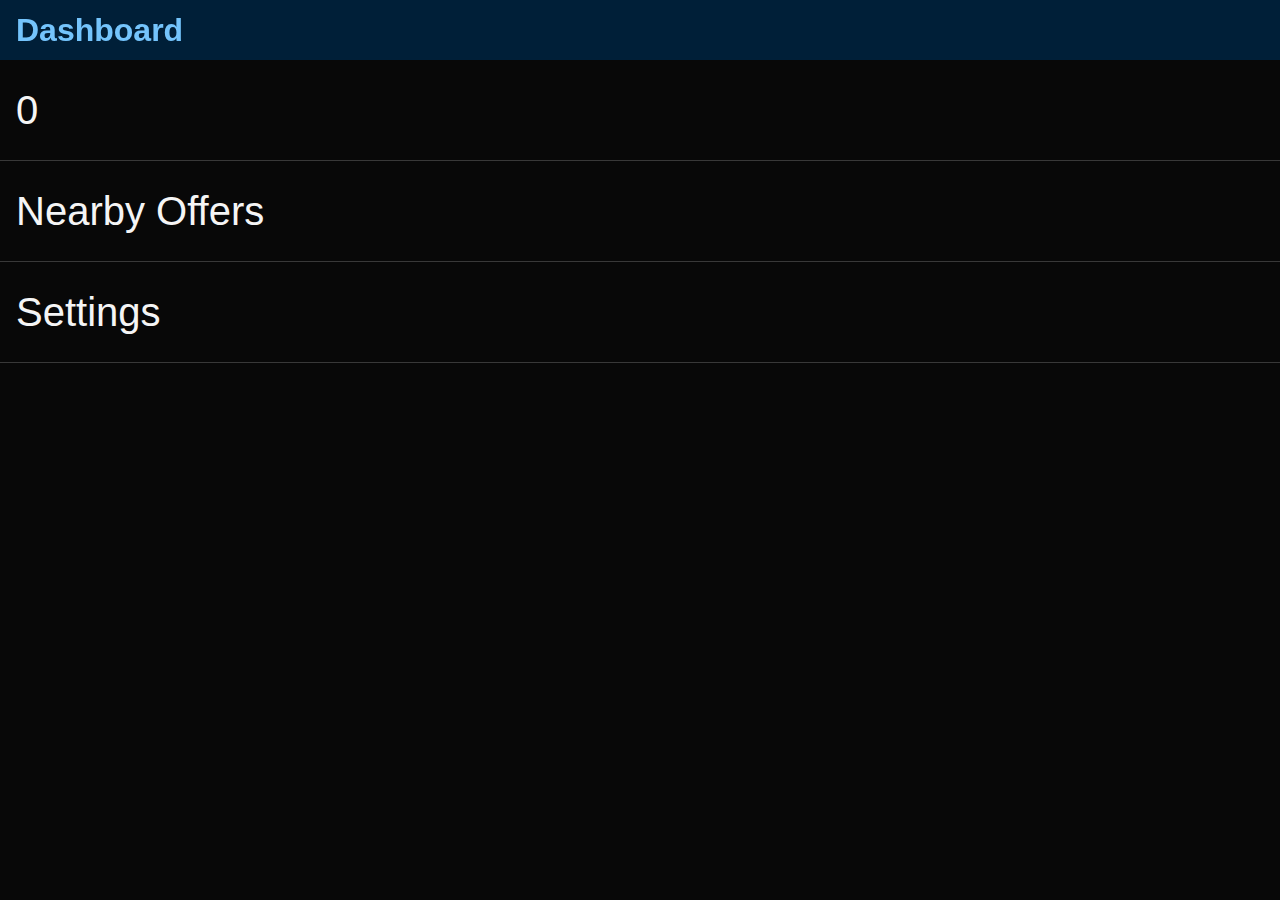
<file: index.html>
<!DOCTYPE html>
<html>
  <head>
    <!--
      File that will contain all of the scripts and links that are needed for the watch
    -->
    <meta name="viewport" content="width=device-width,user-scalable=no" />
    <title>Home</title>

    <!-- we are linking tizen watch related stuff for formatting -->
    <link rel="stylesheet" href="lib/tau/wearable/theme/default/tau.min.css" />
    <link
      rel="stylesheet"
      media="all and (-tizen-geometric-shape: circle)"
      href="lib/tau/wearable/theme/default/tau.circle.min.css"
    />

    <!-- linking the css file  + linking jquery script -->
    <link rel="stylesheet" href="css/style.css" />
    <script type="text/javascript" src="js/mqttws31.js"></script>
    <script
      type="text/javascript"
      src="https://code.jquery.com/jquery-3.3.1.min.js"
    ></script>
  </head>

  <body>
    <div class="ui-page ui-page-active" id="main">
      <header class="ui-header">
        <h2 class="ui-title">Dashboard</h2>
        <!-- Heading at the top of app -->
      </header>

      <div class="ui-content">
        <ul class="ui-listview">
          <li><span id="activityDisplay">ERROR_NoValueLoaded</span></li>
          <!--sensor value:  this will be displayed if no js file connected or some error. will change on js manipulation -->
		  <li id="liOffers">Nearby Offers</li>
		  <!-- text that will redirect to displaying offers when clicked on -->
		  <li id="liSettings">Settings</li>
		  <!-- tect that will redirect to settings when clicked on -->
        </ul>
      </div>
    </div>

    <script
      type="text/javascript"
      src="lib/tau/wearable/js/tau.min.js"
	></script>
	
	<!-- linking the app.js file here. we also have lowbatterycheck.js which notifies user in the event of low battery for watch -->
    <script src="js/app.js"></script>
    <script src="js/lowBatteryCheck.js"></script>
  </body>
</html>
</file>
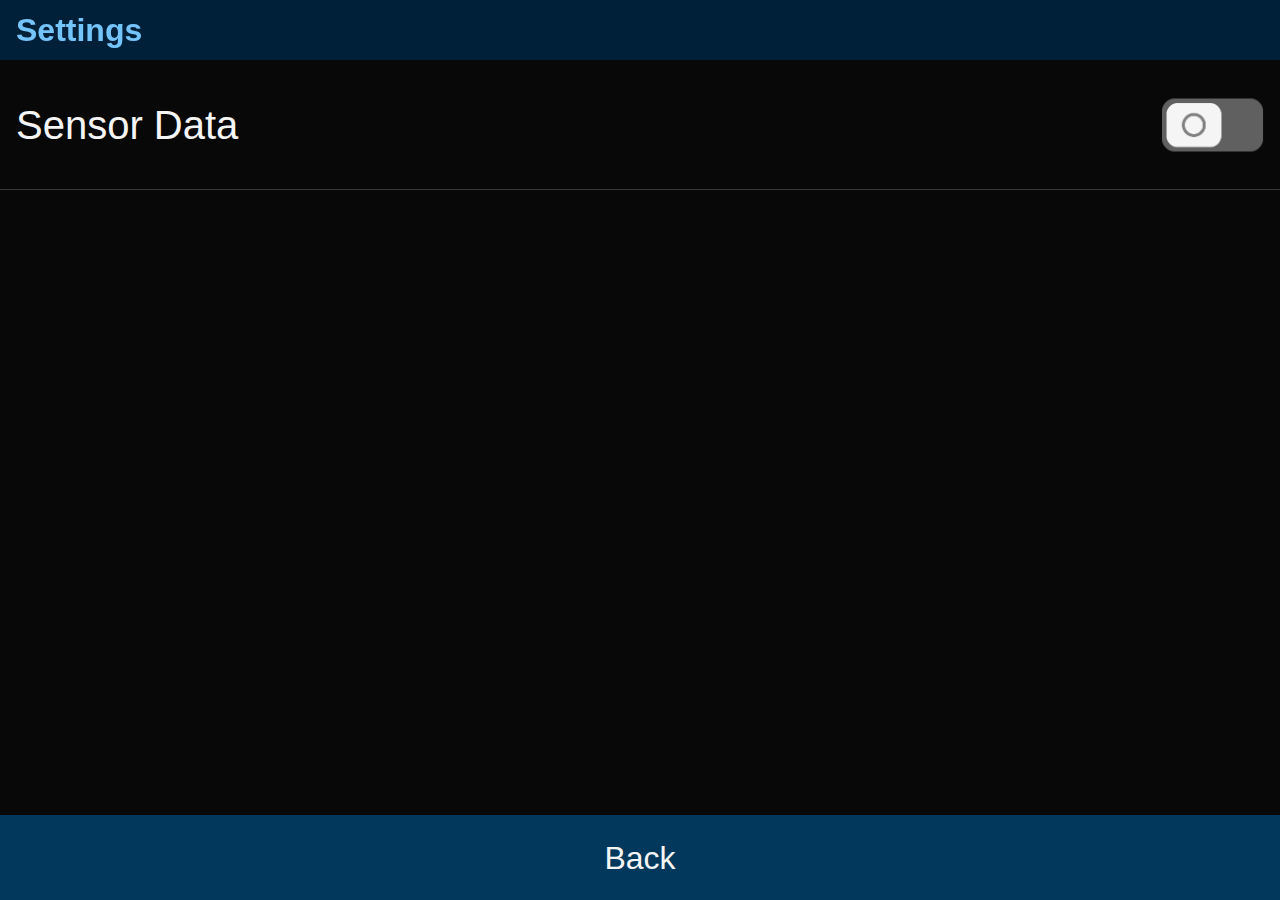
<file: settings.html>
<!DOCTYPE html>
<html>

<head>
<meta name="viewport" content="width=device-width,user-scalable=no">
<title>Settings</title> <!-- Settings html file when user clicks 'settings' from index.html page -->

<!-- tizen stuff just like the last time -->
<link rel="stylesheet" href="lib/tau/wearable/theme/default/tau.min.css">
<link rel="stylesheet"
	media="all and (<-tiz></-tiz>en-geometric-shape: circle)"
	href="lib/tau/wearable/theme/default/tau.circle.min.css">

<!-- link css file for your application -->
<link rel="stylesheet" href="css/style.css">
</head>

<body>
	<div class="ui-page ui-page-active" id="main">
		<header class="ui-header">
			<h2 class="ui-title">Settings</h2> <!-- setting as text heading -->
		</header>

		<div class="ui-content">
			<ul class="ui-listview">
				<li id="btnSensorData" class="li-has-toggle"><label>
						Sensor Data <!-- sensor data which has a switch which is 1 (if user allows to send data, else 0)-->
						<div class="ui-toggleswitch">
							<input type="checkbox" class="ui-switch-input">
							<div class="ui-switch-button"></div>
						</div>
				</label></li>
				</li>
			</ul>
		</div>
		<div class="ui-popup-footer ui-bottom-button">
			<a id="1btnPopup-cancel" href="#" class="ui-btn" data-rel="back">Back</a>
			<!-- A back button that will lead user back to index.html -->
		</div>

	</div>
	<!-- calling the scripts here (just like index.html) -->
	<script type="text/javascript" src="lib/tau/wearable/js/tau.min.js"></script>
	<script src="js/settings.js"></script>
	<script src="js/lowBatteryCheck.js"></script>
</body>

</html>
</file>
<file: css/style.css>
/*importing fonts for use in entire html file*/ 
* {
	font-family: Verdana, Lucida Sans, Arial, Helvetica, sans-serif;
}

/*Making everything centred in the body*/
body { 
	margin: 0px auto;
	background-color: #222;
}

/*selecting and manipulating contatiner for the UI*/
.contents {
	display: flex;
	display: -webkit-flex;
	box-sizing: border-box;
	-webkit-box-sizing: border-box;
	height: 320px;
}

/*Padding and margins for watch content*/
.content-padding {
	margin-top: 16px;
	margin-bottom: 16px;
	padding-left: 16px;
	padding-right: 16px;
}

/*Setting fonts for watch content*/
.content_text {
	font-weight: bold;
	font-size: 5em;
	color: #fff;
}

/*manipulating lists*/
.ui-listview .li-has-toggle .ui-toggleswitch {
	position: absolute;
	right: 30px;
	top: 50%;
	-webkit-transform: translate3d(0, -50%, 0);
}

/*manipulating lists checkboxes*/
.ui-listview li.li-has-checkbox label, .ui-listview li.li-has-radio label,
	.ui-listview li.li-has-toggle>label {
	display: block;
	padding: 31.5px 94px 31.5px 40px;
	margin-top: -30px;
	margin-bottom: -21px;
	margin-left: -38px;
	margin-right: -8px;
}

.ui-listview.ui-snap-listview li.li-has-checkbox label, .ui-listview.ui-snap-listview li.li-has-radio label,
	.ui-listview.ui-snap-listview li.li-has-toggle>label, .ui-listview.ui-snap-listview li.li-has-thumb-right
	{
	padding: 27px 94px 21px 40px;
}

.ui-listview li.li-has-multiline.li-has-checkbox label, .ui-listview li.li-has-multiline.li-has-radio label,
	.ui-listview li.li-has-multiline.li-has-toggle label:not {
	display: block;
	padding-bottom: 12px;
	padding-left: 16px;
	padding-right: 90px;
	padding-top: 11px;
	margin-top: -6px;
	margin-bottom: -6px;
	margin-left: -16px;
	margin-right: -16px;
}

.ui-listview.ui-snap-listview li.li-has-multiline.li-has-checkbox label,
	.ui-listview.ui-snap-listview li.li-has-multiline.li-has-radio label,
	.ui-listview.ui-snap-listview li.li-has-multiline.li-has-toggle label:not
	{
	padding-right: 104px;
}

.ui-listview.ui-snap-listview li.li-has-multiline.li-has-checkbox label,
	.ui-listview.ui-snap-listview li.li-has-multiline.li-has-radio label,
	.ui-listview.ui-snap-listview li.li-has-multiline.li-has-toggle label:not,
	.ui-listview.ui-snap-listview li.li-has-multiline.li-has-thumb-right,
	.ui-listview.ui-snap-listview li.li-has-multiline.li-has-thumb-left {
	padding-top: 27px;
}

.ui-listview li.li-has-multiline.li-has-toggle label:not {
	padding-right: 75px;
}

.ui-listview li.li-has-thumb-right, .ui-listview li.li-has-thumb-left,
	.ui-listview li.li-has-action-icon, .ui-listview li.li-has-toggle,
	.ui-listview li.li-has-checkbox, .ui-listview li.li-has-radio,
	.ui-listview li.ui-li-btn {
	-webkit-mask-image: none;
}

.ui-listview li.li-has-checkbox label, .ui-listview li.li-has-radio label,
	.ui-listview li.li-has-toggle>label {
	margin-top: -17px;
	margin-bottom: -17px;
	margin-left: -40px;
	margin-right: -40px;
}

.ui-listview.ui-snap-listview li.li-has-checkbox label, .ui-listview.ui-snap-listview li.li-has-radio label,
	.ui-listview.ui-snap-listview li.li-has-toggle>label, .ui-listview.ui-snap-listview li.li-has-thumb-right
	{
	padding: 17px 100px 17px 30px;
}

.ui-listview .li-has-toggle .ui-toggleswitch {
	right: 16px;
}

.ui-listview.ui-snap-listview li.li-has-multiline.li-has-checkbox label,
	.ui-listview.ui-snap-listview li.li-has-multiline.li-has-radio label,
	.ui-listview.ui-snap-listview li.li-has-multiline.li-has-toggle label:not
	{
	display: block;
	padding: 17px 100px 17px 30px;
	margin: -17px -40px -17px -40px;
}
</file>
<file: lib/tau/wearable/theme/default/tau.min.css>
/*
 * Copyright (c) 2015 Samsung Electronics Co., Ltd
 *
 * Licensed under the Flora License, Version 1.1 (the "License");
 * you may not use this file except in compliance with the License.
 * You may obtain a copy of the License at
 *
 *     http://floralicense.org/license/
 *
 * Unless required by applicable law or agreed to in writing, software
 * distributed under the License is distributed on an "AS IS" BASIS,
 * WITHOUT WARRANTIES OR CONDITIONS OF ANY KIND, either express or implied.
 * See the License for the specific language governing permissions and
 * limitations under the License.
 */
*{outline:0}article,aside,details,figcaption,figure,footer,header,hgroup,nav,section,summary{display:block}audio,canvas,video{display:inline-block;*display:inline;*zoom:1}audio:not([controls]){display:none;height:0}[hidden]{display:none}html{font-size:100%;-webkit-text-size-adjust:100%;-moz-text-size-adjust:100%;-ms-text-size-adjust:100%;-o-text-size-adjust:100%;text-size-adjust:100%}html,button,input,select,textarea{font-family:Tizen,Samsung Sans,Helvetica}body{margin:0}h1{font-size:2em;margin:.67em 0}h2{font-size:1.5em;margin:.83em 0}h3{font-size:1.17em;margin:1em 0}h4{font-size:1em;margin:1.33em 0}h5{font-size:.83em;margin:1.67em 0}h6{font-size:.75em;margin:2.33em 0}abbr[title]{border-bottom:1px dotted}b,strong{font-weight:700}blockquote{margin:1em 40px}dfn{font-style:italic}mark{background:#ff0;color:#000}p,pre{margin:1em 0}code,kbd,pre,samp{font-family:monospace,serif;_font-family:'courier new',monospace;font-size:1em}pre{white-space:pre;white-space:pre-wrap;word-wrap:break-word}q{quotes:none}q:before,q:after{content:'';content:none}small{font-size:75%}sub,sup{font-size:75%;line-height:0;position:relative;vertical-align:baseline}sup{top:-.5em}sub{bottom:-.25em}dl,menu,ol,ul{margin:1em 0}dd{margin:0 0 0 40px}menu,ol,ul{padding:0 0 0 40px}nav ul,nav ol{list-style:none;list-style-image:none}img{border:0;-ms-interpolation-mode:bicubic}svg:not(:root){overflow:hidden}figure{margin:0}form{margin:0}fieldset{border:1px solid silver;margin:0 2px;padding:.35em .625em .75em}legend{border:0;padding:0;white-space:normal;*margin-left:-7px}button,input,select,textarea{font-size:100%;margin:0;vertical-align:baseline;*vertical-align:middle}button,input{line-height:normal}button[disabled],input[disabled]{cursor:default}input[type=time],input[type=date]{color:#000}input[type=search]{-webkit-appearance:textfield;-moz-appearance:textfield;-ms-appearance:textfield;-o-appearance:textfield;appearance:textfield;-webkit-box-sizing:content-box;-moz-box-sizing:content-box;box-sizing:content-box}input[type=search]::-webkit-search-cancel-button,input[type=search]::-webkit-search-decoration{-webkit-appearance:none;-moz-appearance:none;-ms-appearance:none;-o-appearance:none;appearance:none}button::-moz-focus-inner,input::-moz-focus-inner{border:0;padding:0}textarea{overflow:auto;vertical-align:top}table{border-collapse:collapse;border-spacing:0}.tau-info-theme{position:absolute;top:-999px;left:-999px}.screen-hidden{visibility:hidden;position:absolute;top:-10000em;left:-10000em}button,input{outline:0;cursor:pointer}*{-webkit-box-sizing:border-box;-moz-box-sizing:border-box;box-sizing:border-box}a{text-decoration:none!important;color:rgba(245,245,245,1)}ul,li{margin:0;padding:0;list-style-type:none}img{margin:0;padding:0}html{-webkit-tap-highlight-color:rgba(0,0,0,0)}body{height:100%;font-size:2.125rem;font-family:Tizen,Samsung Sans,Helvetica;background:rgba(8,8,8,1);color:rgba(245,245,245,1)}.ui-page{width:100%;height:100%;overflow:hidden;position:absolute;top:0;left:0;display:none;background:rgba(8,8,8,1);-webkit-tap-highlight-color:rgba(0,0,0,0)}.ui-page.ui-page-active{display:flex;display:-webkit-flex;flex-direction:column;-webkit-flex-direction:column}.ui-page.ui-page-build{display:flex;display:-webkit-flex;flex-direction:column;-webkit-flex-direction:column;visibility:hidden}.ui-content{width:100%;height:auto;overflow:auto;-webkit-overflow-scrolling:touch;-moz-overflow-scrolling:touch;-o-overflow-scrolling:touch;-ms-overflow-scrolling:touch;overflow-scrolling:touch;flex:1;-webkit-flex:1}.ui-header{position:relative;width:100%;height:60px;line-height:60px;background-color:rgba(0,31,56,1)}.ui-header .ui-title{color:rgba(116,196,252,1);font-size:32px;font-weight:700;white-space:nowrap;overflow:hidden;margin:0;padding-left:16px;padding-right:16px;-webkit-mask-image:-webkit-linear-gradient(left,#000 80%,rgba(0,0,0,0) 95%)}.ui-header .ui-title.ui-icon{padding-left:60px;background-position:16px 14px;background-size:34px 34px;background-repeat:no-repeat}.ui-header.ui-has-more .ui-title{padding-right:78px;-webkit-mask-image:-webkit-linear-gradient(left,#000 70%,rgba(0,0,0,0) 75%)}.ui-header button.ui-more,.ui-header input.ui-more{border:0 none;padding:0}.ui-header .ui-more-disable{cursor:default;background-color:transparent}.ui-header .ui-more{display:block;position:absolute;top:0;right:0;width:68px;height:100%;overflow:hidden;text-indent:-1000em;background-position:center center;background-color:transparent;cursor:pointer}.ui-header .ui-more:active{background-color:rgba(23,73,115,1)}.ui-header .ui-more.ui-icon-detail{background-color:rgba(116,196,252,1);-webkit-mask-image:url(./images/Actionbar/tw_ic_menu_detail_normal_holo_dark.png);-moz-mask-image:url(./images/Actionbar/tw_ic_menu_detail_normal_holo_dark.png);-ms-mask-image:url(./images/Actionbar/tw_ic_menu_detail_normal_holo_dark.png);-o-mask-image:url(./images/Actionbar/tw_ic_menu_detail_normal_holo_dark.png);mask-image:url(./images/Actionbar/tw_ic_menu_detail_normal_holo_dark.png);-webkit-mask-size:3.25rem 3.75rem;-moz-mask-size:3.25rem 3.75rem;-ms-mask-size:3.25rem 3.75rem;-o-mask-size:3.25rem 3.75rem;mask-size:3.25rem 3.75rem;-webkit-mask-position:center;-moz-mask-position:center;-ms-mask-position:center;-o-mask-position:center;mask-position:center;-webkit-mask-repeat:no-repeat;-moz-mask-repeat:no-repeat;-ms-mask-repeat:no-repeat;-o-mask-repeat:no-repeat;mask-repeat:no-repeat}.ui-header .ui-more.ui-icon-detail[disabled=disabled]{cursor:default;background-color:transparent;background-color:rgba(116,196,252,.2);-webkit-mask-image:url(./images/Actionbar/tw_ic_menu_detail_disable_holo_dark.png);-moz-mask-image:url(./images/Actionbar/tw_ic_menu_detail_disable_holo_dark.png);-ms-mask-image:url(./images/Actionbar/tw_ic_menu_detail_disable_holo_dark.png);-o-mask-image:url(./images/Actionbar/tw_ic_menu_detail_disable_holo_dark.png);mask-image:url(./images/Actionbar/tw_ic_menu_detail_disable_holo_dark.png);-webkit-mask-size:3.25rem 3.75rem;-moz-mask-size:3.25rem 3.75rem;-ms-mask-size:3.25rem 3.75rem;-o-mask-size:3.25rem 3.75rem;mask-size:3.25rem 3.75rem;-webkit-mask-position:center;-moz-mask-position:center;-ms-mask-position:center;-o-mask-position:center;mask-position:center;-webkit-mask-repeat:no-repeat;-moz-mask-repeat:no-repeat;-ms-mask-repeat:no-repeat;-o-mask-repeat:no-repeat;mask-repeat:no-repeat}.ui-header .ui-more.ui-icon-overflow{background-color:rgba(116,196,252,1);-webkit-mask-image:url(./images/Actionbar/tw_ic_menu_moreoverflow_holo_dark.png);-moz-mask-image:url(./images/Actionbar/tw_ic_menu_moreoverflow_holo_dark.png);-ms-mask-image:url(./images/Actionbar/tw_ic_menu_moreoverflow_holo_dark.png);-o-mask-image:url(./images/Actionbar/tw_ic_menu_moreoverflow_holo_dark.png);mask-image:url(./images/Actionbar/tw_ic_menu_moreoverflow_holo_dark.png);-webkit-mask-size:3.25rem 3.75rem;-moz-mask-size:3.25rem 3.75rem;-ms-mask-size:3.25rem 3.75rem;-o-mask-size:3.25rem 3.75rem;mask-size:3.25rem 3.75rem;-webkit-mask-position:center;-moz-mask-position:center;-ms-mask-position:center;-o-mask-position:center;mask-position:center;-webkit-mask-repeat:no-repeat;-moz-mask-repeat:no-repeat;-ms-mask-repeat:no-repeat;-o-mask-repeat:no-repeat;mask-repeat:no-repeat}.ui-header .ui-more.ui-icon-overflow[disabled=disabled]{cursor:default;background-color:transparent;background-color:rgba(116,196,252,.2);-webkit-mask-image:url(./images/Actionbar/tw_ic_menu_moreoverflow_holo_dark.png);-moz-mask-image:url(./images/Actionbar/tw_ic_menu_moreoverflow_holo_dark.png);-ms-mask-image:url(./images/Actionbar/tw_ic_menu_moreoverflow_holo_dark.png);-o-mask-image:url(./images/Actionbar/tw_ic_menu_moreoverflow_holo_dark.png);mask-image:url(./images/Actionbar/tw_ic_menu_moreoverflow_holo_dark.png);-webkit-mask-size:3.25rem 3.75rem;-moz-mask-size:3.25rem 3.75rem;-ms-mask-size:3.25rem 3.75rem;-o-mask-size:3.25rem 3.75rem;mask-size:3.25rem 3.75rem;-webkit-mask-position:center;-moz-mask-position:center;-ms-mask-position:center;-o-mask-position:center;mask-position:center;-webkit-mask-repeat:no-repeat;-moz-mask-repeat:no-repeat;-ms-mask-repeat:no-repeat;-o-mask-repeat:no-repeat;mask-repeat:no-repeat}.ui-header .ui-more.ui-icon-selectall{background-color:rgba(116,196,252,1);-webkit-mask-image:url(./images/Actionbar/tw_ic_menu_selectall_normal_holo_dark.png);-moz-mask-image:url(./images/Actionbar/tw_ic_menu_selectall_normal_holo_dark.png);-ms-mask-image:url(./images/Actionbar/tw_ic_menu_selectall_normal_holo_dark.png);-o-mask-image:url(./images/Actionbar/tw_ic_menu_selectall_normal_holo_dark.png);mask-image:url(./images/Actionbar/tw_ic_menu_selectall_normal_holo_dark.png);-webkit-mask-size:3.25rem 3.75rem;-moz-mask-size:3.25rem 3.75rem;-ms-mask-size:3.25rem 3.75rem;-o-mask-size:3.25rem 3.75rem;mask-size:3.25rem 3.75rem;-webkit-mask-position:center;-moz-mask-position:center;-ms-mask-position:center;-o-mask-position:center;mask-position:center;-webkit-mask-repeat:no-repeat;-moz-mask-repeat:no-repeat;-ms-mask-repeat:no-repeat;-o-mask-repeat:no-repeat;mask-repeat:no-repeat}.ui-header .ui-more.ui-icon-selectall[disabled=disabled]{cursor:default;background-color:transparent;background-color:rgba(116,196,252,.2);-webkit-mask-image:url(./images/Actionbar/tw_ic_menu_selectall_disable_holo_dark.png);-moz-mask-image:url(./images/Actionbar/tw_ic_menu_selectall_disable_holo_dark.png);-ms-mask-image:url(./images/Actionbar/tw_ic_menu_selectall_disable_holo_dark.png);-o-mask-image:url(./images/Actionbar/tw_ic_menu_selectall_disable_holo_dark.png);mask-image:url(./images/Actionbar/tw_ic_menu_selectall_disable_holo_dark.png);-webkit-mask-size:3.25rem 3.75rem;-moz-mask-size:3.25rem 3.75rem;-ms-mask-size:3.25rem 3.75rem;-o-mask-size:3.25rem 3.75rem;mask-size:3.25rem 3.75rem;-webkit-mask-position:center;-moz-mask-position:center;-ms-mask-position:center;-o-mask-position:center;mask-position:center;-webkit-mask-repeat:no-repeat;-moz-mask-repeat:no-repeat;-ms-mask-repeat:no-repeat;-o-mask-repeat:no-repeat;mask-repeat:no-repeat}.ui-footer{width:100%;height:85px;position:relative;bottom:0;left:0}.ui-footer .ui-btn.ui-btn-icon-only{position:relative;text-indent:-624.9375rem}.ui-footer .ui-btn.ui-btn-icon-only::before{content:"";position:absolute;-webkit-mask-size:3.125rem 3.125rem;-webkit-mask-repeat:no-repeat;width:3.125rem;height:3.125rem;top:50%;left:50%;transform:translate3d(-50%,-50%,0)}.ui-page.ui-scroll-on .ui-scroller{width:100%;height:auto;overflow:hidden;overflow-y:auto;-webkit-overflow-scrolling:touch;-moz-overflow-scrolling:touch;-o-overflow-scrolling:touch;-ms-overflow-scrolling:touch;overflow-scrolling:touch;flex:1;-webkit-flex:1}.ui-page.ui-scroll-on .ui-content{height:auto!important;flex:none;-webkit-flex:none}.ui-page.ui-scroll-on .ui-footer{position:relative}.ui-footer.ui-fixed{position:fixed!important;bottom:0;left:0;width:100%;-webkit-transform:translate3d(0,0,0)}.ui-grid-col>*{float:left}.ui-page .ui-grid-col-1>*{float:left}.ui-page .ui-grid-col-1>*{width:100%}.ui-page .ui-grid-col-2>*{float:left}.ui-page .ui-grid-col-2>*{width:50%}.ui-page .ui-grid-col-3>*{float:left}.ui-page .ui-grid-col-3>*{width:33.333333333333336%}.ui-grid-row>*{display:block}@-webkit-keyframes indeterminate{0%{-webkit-mask-image:url(./images/Progress/tw_progressbar_indeterminate1_holo_dark.png);-moz-mask-image:url(./images/Progress/tw_progressbar_indeterminate1_holo_dark.png);-ms-mask-image:url(./images/Progress/tw_progressbar_indeterminate1_holo_dark.png);-o-mask-image:url(./images/Progress/tw_progressbar_indeterminate1_holo_dark.png);mask-image:url(./images/Progress/tw_progressbar_indeterminate1_holo_dark.png);-webkit-mask-repeat:no-repeat;-moz-mask-repeat:no-repeat;-ms-mask-repeat:no-repeat;-o-mask-repeat:no-repeat;mask-repeat:no-repeat;background-color:rgba(0,77,153,1)}25%{-webkit-mask-image:url(./images/Progress/tw_progressbar_indeterminate2_holo_dark.png);-moz-mask-image:url(./images/Progress/tw_progressbar_indeterminate2_holo_dark.png);-ms-mask-image:url(./images/Progress/tw_progressbar_indeterminate2_holo_dark.png);-o-mask-image:url(./images/Progress/tw_progressbar_indeterminate2_holo_dark.png);mask-image:url(./images/Progress/tw_progressbar_indeterminate2_holo_dark.png);-webkit-mask-repeat:no-repeat;-moz-mask-repeat:no-repeat;-ms-mask-repeat:no-repeat;-o-mask-repeat:no-repeat;mask-repeat:no-repeat;background-color:rgba(0,77,153,1)}50%{-webkit-mask-image:url(./images/Progress/tw_progressbar_indeterminate3_holo_dark.png);-moz-mask-image:url(./images/Progress/tw_progressbar_indeterminate3_holo_dark.png);-ms-mask-image:url(./images/Progress/tw_progressbar_indeterminate3_holo_dark.png);-o-mask-image:url(./images/Progress/tw_progressbar_indeterminate3_holo_dark.png);mask-image:url(./images/Progress/tw_progressbar_indeterminate3_holo_dark.png);-webkit-mask-repeat:no-repeat;-moz-mask-repeat:no-repeat;-ms-mask-repeat:no-repeat;-o-mask-repeat:no-repeat;mask-repeat:no-repeat;background-color:rgba(0,77,153,1)}75%{-webkit-mask-image:url(./images/Progress/tw_progressbar_indeterminate4_holo_dark.png);-moz-mask-image:url(./images/Progress/tw_progressbar_indeterminate4_holo_dark.png);-ms-mask-image:url(./images/Progress/tw_progressbar_indeterminate4_holo_dark.png);-o-mask-image:url(./images/Progress/tw_progressbar_indeterminate4_holo_dark.png);mask-image:url(./images/Progress/tw_progressbar_indeterminate4_holo_dark.png);-webkit-mask-repeat:no-repeat;-moz-mask-repeat:no-repeat;-ms-mask-repeat:no-repeat;-o-mask-repeat:no-repeat;mask-repeat:no-repeat;background-color:rgba(0,77,153,1)}100%{-webkit-mask-image:url(./images/Progress/tw_progressbar_indeterminate5_holo_dark.png);-moz-mask-image:url(./images/Progress/tw_progressbar_indeterminate5_holo_dark.png);-ms-mask-image:url(./images/Progress/tw_progressbar_indeterminate5_holo_dark.png);-o-mask-image:url(./images/Progress/tw_progressbar_indeterminate5_holo_dark.png);mask-image:url(./images/Progress/tw_progressbar_indeterminate5_holo_dark.png);-webkit-mask-repeat:no-repeat;-moz-mask-repeat:no-repeat;-ms-mask-repeat:no-repeat;-o-mask-repeat:no-repeat;mask-repeat:no-repeat;background-color:rgba(0,77,153,1)}}@-moz-keyframes indeterminate{0%{-webkit-mask-image:url(./images/Progress/tw_progressbar_indeterminate1_holo_dark.png);-moz-mask-image:url(./images/Progress/tw_progressbar_indeterminate1_holo_dark.png);-ms-mask-image:url(./images/Progress/tw_progressbar_indeterminate1_holo_dark.png);-o-mask-image:url(./images/Progress/tw_progressbar_indeterminate1_holo_dark.png);mask-image:url(./images/Progress/tw_progressbar_indeterminate1_holo_dark.png);-webkit-mask-repeat:no-repeat;-moz-mask-repeat:no-repeat;-ms-mask-repeat:no-repeat;-o-mask-repeat:no-repeat;mask-repeat:no-repeat;background-color:rgba(0,77,153,1)}25%{-webkit-mask-image:url(./images/Progress/tw_progressbar_indeterminate2_holo_dark.png);-moz-mask-image:url(./images/Progress/tw_progressbar_indeterminate2_holo_dark.png);-ms-mask-image:url(./images/Progress/tw_progressbar_indeterminate2_holo_dark.png);-o-mask-image:url(./images/Progress/tw_progressbar_indeterminate2_holo_dark.png);mask-image:url(./images/Progress/tw_progressbar_indeterminate2_holo_dark.png);-webkit-mask-repeat:no-repeat;-moz-mask-repeat:no-repeat;-ms-mask-repeat:no-repeat;-o-mask-repeat:no-repeat;mask-repeat:no-repeat;background-color:rgba(0,77,153,1)}50%{-webkit-mask-image:url(./images/Progress/tw_progressbar_indeterminate3_holo_dark.png);-moz-mask-image:url(./images/Progress/tw_progressbar_indeterminate3_holo_dark.png);-ms-mask-image:url(./images/Progress/tw_progressbar_indeterminate3_holo_dark.png);-o-mask-image:url(./images/Progress/tw_progressbar_indeterminate3_holo_dark.png);mask-image:url(./images/Progress/tw_progressbar_indeterminate3_holo_dark.png);-webkit-mask-repeat:no-repeat;-moz-mask-repeat:no-repeat;-ms-mask-repeat:no-repeat;-o-mask-repeat:no-repeat;mask-repeat:no-repeat;background-color:rgba(0,77,153,1)}75%{-webkit-mask-image:url(./images/Progress/tw_progressbar_indeterminate4_holo_dark.png);-moz-mask-image:url(./images/Progress/tw_progressbar_indeterminate4_holo_dark.png);-ms-mask-image:url(./images/Progress/tw_progressbar_indeterminate4_holo_dark.png);-o-mask-image:url(./images/Progress/tw_progressbar_indeterminate4_holo_dark.png);mask-image:url(./images/Progress/tw_progressbar_indeterminate4_holo_dark.png);-webkit-mask-repeat:no-repeat;-moz-mask-repeat:no-repeat;-ms-mask-repeat:no-repeat;-o-mask-repeat:no-repeat;mask-repeat:no-repeat;background-color:rgba(0,77,153,1)}100%{-webkit-mask-image:url(./images/Progress/tw_progressbar_indeterminate5_holo_dark.png);-moz-mask-image:url(./images/Progress/tw_progressbar_indeterminate5_holo_dark.png);-ms-mask-image:url(./images/Progress/tw_progressbar_indeterminate5_holo_dark.png);-o-mask-image:url(./images/Progress/tw_progressbar_indeterminate5_holo_dark.png);mask-image:url(./images/Progress/tw_progressbar_indeterminate5_holo_dark.png);-webkit-mask-repeat:no-repeat;-moz-mask-repeat:no-repeat;-ms-mask-repeat:no-repeat;-o-mask-repeat:no-repeat;mask-repeat:no-repeat;background-color:rgba(0,77,153,1)}}@-ms-keyframes indeterminate{0%{-webkit-mask-image:url(./images/Progress/tw_progressbar_indeterminate1_holo_dark.png);-moz-mask-image:url(./images/Progress/tw_progressbar_indeterminate1_holo_dark.png);-ms-mask-image:url(./images/Progress/tw_progressbar_indeterminate1_holo_dark.png);-o-mask-image:url(./images/Progress/tw_progressbar_indeterminate1_holo_dark.png);mask-image:url(./images/Progress/tw_progressbar_indeterminate1_holo_dark.png);-webkit-mask-repeat:no-repeat;-moz-mask-repeat:no-repeat;-ms-mask-repeat:no-repeat;-o-mask-repeat:no-repeat;mask-repeat:no-repeat;background-color:rgba(0,77,153,1)}25%{-webkit-mask-image:url(./images/Progress/tw_progressbar_indeterminate2_holo_dark.png);-moz-mask-image:url(./images/Progress/tw_progressbar_indeterminate2_holo_dark.png);-ms-mask-image:url(./images/Progress/tw_progressbar_indeterminate2_holo_dark.png);-o-mask-image:url(./images/Progress/tw_progressbar_indeterminate2_holo_dark.png);mask-image:url(./images/Progress/tw_progressbar_indeterminate2_holo_dark.png);-webkit-mask-repeat:no-repeat;-moz-mask-repeat:no-repeat;-ms-mask-repeat:no-repeat;-o-mask-repeat:no-repeat;mask-repeat:no-repeat;background-color:rgba(0,77,153,1)}50%{-webkit-mask-image:url(./images/Progress/tw_progressbar_indeterminate3_holo_dark.png);-moz-mask-image:url(./images/Progress/tw_progressbar_indeterminate3_holo_dark.png);-ms-mask-image:url(./images/Progress/tw_progressbar_indeterminate3_holo_dark.png);-o-mask-image:url(./images/Progress/tw_progressbar_indeterminate3_holo_dark.png);mask-image:url(./images/Progress/tw_progressbar_indeterminate3_holo_dark.png);-webkit-mask-repeat:no-repeat;-moz-mask-repeat:no-repeat;-ms-mask-repeat:no-repeat;-o-mask-repeat:no-repeat;mask-repeat:no-repeat;background-color:rgba(0,77,153,1)}75%{-webkit-mask-image:url(./images/Progress/tw_progressbar_indeterminate4_holo_dark.png);-moz-mask-image:url(./images/Progress/tw_progressbar_indeterminate4_holo_dark.png);-ms-mask-image:url(./images/Progress/tw_progressbar_indeterminate4_holo_dark.png);-o-mask-image:url(./images/Progress/tw_progressbar_indeterminate4_holo_dark.png);mask-image:url(./images/Progress/tw_progressbar_indeterminate4_holo_dark.png);-webkit-mask-repeat:no-repeat;-moz-mask-repeat:no-repeat;-ms-mask-repeat:no-repeat;-o-mask-repeat:no-repeat;mask-repeat:no-repeat;background-color:rgba(0,77,153,1)}100%{-webkit-mask-image:url(./images/Progress/tw_progressbar_indeterminate5_holo_dark.png);-moz-mask-image:url(./images/Progress/tw_progressbar_indeterminate5_holo_dark.png);-ms-mask-image:url(./images/Progress/tw_progressbar_indeterminate5_holo_dark.png);-o-mask-image:url(./images/Progress/tw_progressbar_indeterminate5_holo_dark.png);mask-image:url(./images/Progress/tw_progressbar_indeterminate5_holo_dark.png);-webkit-mask-repeat:no-repeat;-moz-mask-repeat:no-repeat;-ms-mask-repeat:no-repeat;-o-mask-repeat:no-repeat;mask-repeat:no-repeat;background-color:rgba(0,77,153,1)}}@-o-keyframes indeterminate{0%{-webkit-mask-image:url(./images/Progress/tw_progressbar_indeterminate1_holo_dark.png);-moz-mask-image:url(./images/Progress/tw_progressbar_indeterminate1_holo_dark.png);-ms-mask-image:url(./images/Progress/tw_progressbar_indeterminate1_holo_dark.png);-o-mask-image:url(./images/Progress/tw_progressbar_indeterminate1_holo_dark.png);mask-image:url(./images/Progress/tw_progressbar_indeterminate1_holo_dark.png);-webkit-mask-repeat:no-repeat;-moz-mask-repeat:no-repeat;-ms-mask-repeat:no-repeat;-o-mask-repeat:no-repeat;mask-repeat:no-repeat;background-color:rgba(0,77,153,1)}25%{-webkit-mask-image:url(./images/Progress/tw_progressbar_indeterminate2_holo_dark.png);-moz-mask-image:url(./images/Progress/tw_progressbar_indeterminate2_holo_dark.png);-ms-mask-image:url(./images/Progress/tw_progressbar_indeterminate2_holo_dark.png);-o-mask-image:url(./images/Progress/tw_progressbar_indeterminate2_holo_dark.png);mask-image:url(./images/Progress/tw_progressbar_indeterminate2_holo_dark.png);-webkit-mask-repeat:no-repeat;-moz-mask-repeat:no-repeat;-ms-mask-repeat:no-repeat;-o-mask-repeat:no-repeat;mask-repeat:no-repeat;background-color:rgba(0,77,153,1)}50%{-webkit-mask-image:url(./images/Progress/tw_progressbar_indeterminate3_holo_dark.png);-moz-mask-image:url(./images/Progress/tw_progressbar_indeterminate3_holo_dark.png);-ms-mask-image:url(./images/Progress/tw_progressbar_indeterminate3_holo_dark.png);-o-mask-image:url(./images/Progress/tw_progressbar_indeterminate3_holo_dark.png);mask-image:url(./images/Progress/tw_progressbar_indeterminate3_holo_dark.png);-webkit-mask-repeat:no-repeat;-moz-mask-repeat:no-repeat;-ms-mask-repeat:no-repeat;-o-mask-repeat:no-repeat;mask-repeat:no-repeat;background-color:rgba(0,77,153,1)}75%{-webkit-mask-image:url(./images/Progress/tw_progressbar_indeterminate4_holo_dark.png);-moz-mask-image:url(./images/Progress/tw_progressbar_indeterminate4_holo_dark.png);-ms-mask-image:url(./images/Progress/tw_progressbar_indeterminate4_holo_dark.png);-o-mask-image:url(./images/Progress/tw_progressbar_indeterminate4_holo_dark.png);mask-image:url(./images/Progress/tw_progressbar_indeterminate4_holo_dark.png);-webkit-mask-repeat:no-repeat;-moz-mask-repeat:no-repeat;-ms-mask-repeat:no-repeat;-o-mask-repeat:no-repeat;mask-repeat:no-repeat;background-color:rgba(0,77,153,1)}100%{-webkit-mask-image:url(./images/Progress/tw_progressbar_indeterminate5_holo_dark.png);-moz-mask-image:url(./images/Progress/tw_progressbar_indeterminate5_holo_dark.png);-ms-mask-image:url(./images/Progress/tw_progressbar_indeterminate5_holo_dark.png);-o-mask-image:url(./images/Progress/tw_progressbar_indeterminate5_holo_dark.png);mask-image:url(./images/Progress/tw_progressbar_indeterminate5_holo_dark.png);-webkit-mask-repeat:no-repeat;-moz-mask-repeat:no-repeat;-ms-mask-repeat:no-repeat;-o-mask-repeat:no-repeat;mask-repeat:no-repeat;background-color:rgba(0,77,153,1)}}@keyframes indeterminate{0%{-webkit-mask-image:url(./images/Progress/tw_progressbar_indeterminate1_holo_dark.png);-moz-mask-image:url(./images/Progress/tw_progressbar_indeterminate1_holo_dark.png);-ms-mask-image:url(./images/Progress/tw_progressbar_indeterminate1_holo_dark.png);-o-mask-image:url(./images/Progress/tw_progressbar_indeterminate1_holo_dark.png);mask-image:url(./images/Progress/tw_progressbar_indeterminate1_holo_dark.png);-webkit-mask-repeat:no-repeat;-moz-mask-repeat:no-repeat;-ms-mask-repeat:no-repeat;-o-mask-repeat:no-repeat;mask-repeat:no-repeat;background-color:rgba(0,77,153,1)}25%{-webkit-mask-image:url(./images/Progress/tw_progressbar_indeterminate2_holo_dark.png);-moz-mask-image:url(./images/Progress/tw_progressbar_indeterminate2_holo_dark.png);-ms-mask-image:url(./images/Progress/tw_progressbar_indeterminate2_holo_dark.png);-o-mask-image:url(./images/Progress/tw_progressbar_indeterminate2_holo_dark.png);mask-image:url(./images/Progress/tw_progressbar_indeterminate2_holo_dark.png);-webkit-mask-repeat:no-repeat;-moz-mask-repeat:no-repeat;-ms-mask-repeat:no-repeat;-o-mask-repeat:no-repeat;mask-repeat:no-repeat;background-color:rgba(0,77,153,1)}50%{-webkit-mask-image:url(./images/Progress/tw_progressbar_indeterminate3_holo_dark.png);-moz-mask-image:url(./images/Progress/tw_progressbar_indeterminate3_holo_dark.png);-ms-mask-image:url(./images/Progress/tw_progressbar_indeterminate3_holo_dark.png);-o-mask-image:url(./images/Progress/tw_progressbar_indeterminate3_holo_dark.png);mask-image:url(./images/Progress/tw_progressbar_indeterminate3_holo_dark.png);-webkit-mask-repeat:no-repeat;-moz-mask-repeat:no-repeat;-ms-mask-repeat:no-repeat;-o-mask-repeat:no-repeat;mask-repeat:no-repeat;background-color:rgba(0,77,153,1)}75%{-webkit-mask-image:url(./images/Progress/tw_progressbar_indeterminate4_holo_dark.png);-moz-mask-image:url(./images/Progress/tw_progressbar_indeterminate4_holo_dark.png);-ms-mask-image:url(./images/Progress/tw_progressbar_indeterminate4_holo_dark.png);-o-mask-image:url(./images/Progress/tw_progressbar_indeterminate4_holo_dark.png);mask-image:url(./images/Progress/tw_progressbar_indeterminate4_holo_dark.png);-webkit-mask-repeat:no-repeat;-moz-mask-repeat:no-repeat;-ms-mask-repeat:no-repeat;-o-mask-repeat:no-repeat;mask-repeat:no-repeat;background-color:rgba(0,77,153,1)}100%{-webkit-mask-image:url(./images/Progress/tw_progressbar_indeterminate5_holo_dark.png);-moz-mask-image:url(./images/Progress/tw_progressbar_indeterminate5_holo_dark.png);-ms-mask-image:url(./images/Progress/tw_progressbar_indeterminate5_holo_dark.png);-o-mask-image:url(./images/Progress/tw_progressbar_indeterminate5_holo_dark.png);mask-image:url(./images/Progress/tw_progressbar_indeterminate5_holo_dark.png);-webkit-mask-repeat:no-repeat;-moz-mask-repeat:no-repeat;-ms-mask-repeat:no-repeat;-o-mask-repeat:no-repeat;mask-repeat:no-repeat;background-color:rgba(0,77,153,1)}}progress{position:relative;padding-left:1rem;padding-right:1rem;margin-top:.875rem;margin-bottom:.875rem;width:100%;height:.375rem;-webkit-appearance:none;-moz-appearance:none;-ms-appearance:none;-o-appearance:none;appearance:none;border:0}progress::-webkit-progress-bar{position:relative;background-color:rgba(71,71,71,1);border-radius:.125rem;overflow:hidden}progress::-webkit-progress-value{background-color:rgba(55,161,237,1);height:.375rem;border-radius:.125rem;overflow:hidden}progress.ui-progress-indeterminate::-webkit-progress-bar{background-color:rgba(55,161,237,1)}progress.ui-progress-indeterminate::-webkit-progress-value{background-size:100% 100%;-webkit-animation:indeterminate 150ms infinite;-moz-animation:indeterminate 150ms infinite;-ms-animation:indeterminate 150ms infinite;-o-animation:indeterminate 150ms infinite;animation:indeterminate 150ms infinite}.ui-progress-proportion{display:inline-block;float:left;font-size:20px;padding-left:1rem;padding-right:1rem;margin-top:-.625rem;color:rgba(245,245,245,1)}.ui-progress-ratio{display:inline-block;float:right;font-size:20px;padding-left:1rem;padding-right:1rem;margin-top:-.625rem;color:rgba(245,245,245,1)}.ui-circle-progress{display:none}.ui-progressbar.ui-progressbar-full{position:fixed;top:0;left:0;width:100%;height:100%}.ui-progressbar.ui-progressbar-large{width:6.25rem;height:6.25rem}.ui-progressbar.ui-progressbar-medium{width:5.25rem;height:5.25rem}.ui-progressbar.ui-progressbar-small{width:3.5rem;height:3.5rem}.ui-progressbar{position:relative;display:inline-block;pointer-events:none}.ui-progressbar .ui-progressbar-value.ui-progressbar-half{clip:rect(auto,auto,auto,auto)}.ui-progressbar .ui-progressbar-value.ui-progressbar-half .ui-progressbar-value-right{-webkit-transform:rotate(180deg)}.ui-progressbar .ui-progressbar-value{clip:rect(0,1em,1em,.5em);width:100%;height:100%;position:absolute}.ui-progressbar .ui-progressbar-value .ui-progressbar-value-left{border:.5rem solid rgba(55,161,237,1);border-radius:50%;clip:rect(0,.5em,1em,0);height:100%;width:100%;position:absolute}.ui-progressbar .ui-progressbar-value .ui-progressbar-value-right{border:.5rem solid rgba(55,161,237,1);border-radius:50%;clip:rect(0,.5em,1em,0);width:100%;height:100%;position:absolute}.ui-progressbar .ui-progressbar-bg{border:.5rem solid rgba(71,71,71,1);border-radius:50%;width:100%;height:100%}.ui-switch{width:100%;color:rgba(245,245,245,1)}.ui-switch-inneroffset,.ui-switch-handler{display:none}.ui-switch-text{margin-top:30px;margin-bottom:40px;padding:0 30px;font-size:34px;text-align:center}.ui-switch-sub-text{margin-top:48px;font-size:26px;text-align:center;color:T161}.ui-toggleswitch{position:relative;display:inline-block;width:103.5px;height:55px;overflow:hidden}.ui-toggleswitch.ui-toggleswitch-large{width:207px;height:110px}.ui-toggleswitch .ui-switch-input{position:absolute;width:100%;height:100%;-webkit-appearance:none;display:block}.ui-toggleswitch .ui-switch-input::before{content:"";position:absolute;width:100%;height:100%;-webkit-mask-image:url(images/Controller_icon/toggle_changeable.png);-moz-mask-image:url(images/Controller_icon/toggle_changeable.png);-ms-mask-image:url(images/Controller_icon/toggle_changeable.png);-o-mask-image:url(images/Controller_icon/toggle_changeable.png);mask-image:url(images/Controller_icon/toggle_changeable.png);-webkit-mask-size:100% 400%;-moz-mask-size:100% 400%;-ms-mask-size:100% 400%;-o-mask-size:100% 400%;mask-size:100% 400%;-webkit-mask-repeat:no-repeat;-moz-mask-repeat:no-repeat;-ms-mask-repeat:no-repeat;-o-mask-repeat:no-repeat;mask-repeat:no-repeat;-webkit-mask-position:0 0;-moz-mask-position:0 0;-ms-mask-position:0 0;-o-mask-position:0 0;mask-position:0 0;background-color:rgba(97,96,96,1);z-index:0}.ui-toggleswitch .ui-switch-input:active::before{background-color:rgba(97,96,96,1)}.ui-toggleswitch .ui-switch-input:active~.ui-switch-activation,.ui-toggleswitch .ui-switch-input:active~.ui-switch-button{background-color:rgba(173,173,173,1)}.ui-toggleswitch .ui-switch-input:active~.ui-switch-activation::before,.ui-toggleswitch .ui-switch-input:active~.ui-switch-button::before{background-color:rgba(97,96,96,1)}.ui-toggleswitch .ui-switch-activation,.ui-toggleswitch .ui-switch-button{width:100%;height:100%;-webkit-mask-image:url(images/Controller_icon/toggle_changeable.png);-moz-mask-image:url(images/Controller_icon/toggle_changeable.png);-ms-mask-image:url(images/Controller_icon/toggle_changeable.png);-o-mask-image:url(images/Controller_icon/toggle_changeable.png);mask-image:url(images/Controller_icon/toggle_changeable.png);-webkit-mask-size:100% 400%;-moz-mask-size:100% 400%;-ms-mask-size:100% 400%;-o-mask-size:100% 400%;mask-size:100% 400%;-webkit-mask-repeat:no-repeat;-moz-mask-repeat:no-repeat;-ms-mask-repeat:no-repeat;-o-mask-repeat:no-repeat;mask-repeat:no-repeat;-webkit-mask-position:0 33.3%;-moz-mask-position:0 33.3%;-ms-mask-position:0 33.3%;-o-mask-position:0 33.3%;mask-position:0 33.3%;background-color:rgba(245,245,245,1);position:absolute;top:0;left:0;pointer-events:none;z-index:1}.ui-toggleswitch .ui-switch-activation::before,.ui-toggleswitch .ui-switch-button::before{content:"";position:absolute;width:100%;height:100%;-webkit-mask-image:url(images/Controller_icon/toggle_changeable.png);-moz-mask-image:url(images/Controller_icon/toggle_changeable.png);-ms-mask-image:url(images/Controller_icon/toggle_changeable.png);-o-mask-image:url(images/Controller_icon/toggle_changeable.png);mask-image:url(images/Controller_icon/toggle_changeable.png);-webkit-mask-size:100% 400%;-moz-mask-size:100% 400%;-ms-mask-size:100% 400%;-o-mask-size:100% 400%;mask-size:100% 400%;-webkit-mask-repeat:no-repeat;-moz-mask-repeat:no-repeat;-ms-mask-repeat:no-repeat;-o-mask-repeat:no-repeat;mask-repeat:no-repeat;-webkit-mask-position:0 66.7%;-moz-mask-position:0 66.7%;-ms-mask-position:0 66.7%;-o-mask-position:0 66.7%;mask-position:0 66.7%;background-color:rgba(128,128,128,1);top:0;left:0}.ui-toggleswitch .ui-switch-input:checked~.ui-switch-activation,.ui-toggleswitch .ui-switch-input:checked~.ui-switch-button{width:100%;height:100%;background-color:rgba(245,245,245,1);-webkit-mask-position:0 33%;-moz-mask-position:0 33%;-ms-mask-position:0 33%;-o-mask-position:0 33%;mask-position:0 33%;-webkit-transform:translate3d(36.23%,0,0);-moz-transform:translate3d(36.23%,0,0);-ms-transform:translate3d(36.23%,0,0);-o-transform:translate3d(36.23%,0,0);transform:translate3d(36.23%,0,0)}.ui-toggleswitch .ui-switch-input:checked~.ui-switch-activation::before,.ui-toggleswitch .ui-switch-input:checked~.ui-switch-button::before{-webkit-mask-position:0 100%;-moz-mask-position:0 100%;-ms-mask-position:0 100%;-o-mask-position:0 100%;mask-position:0 100%;background-color:rgba(112,186,15,1)}.ui-toggleswitch .ui-switch-input:checked::before{background-color:rgba(112,186,15,1)}.ui-toggleswitch .ui-switch-input:checked:active::before{background-color:rgba(71,97,37,1)}.ui-toggleswitch .ui-switch-input:checked:active~.ui-switch-activation,.ui-toggleswitch .ui-switch-input:checked:active~.ui-switch-button{background-color:rgba(173,173,173,1)}.ui-toggleswitch .ui-switch-input:checked:active~.ui-switch-activation::before,.ui-toggleswitch .ui-switch-input:checked:active~.ui-switch-button::before{background-color:rgba(71,97,37,1)}@-webkit-keyframes fullprocess{0%{-webkit-mask-position:0vw 0vw}2%{-webkit-mask-position:-100vw 0vw}3%{-webkit-mask-position:-200vw 0vw}5%{-webkit-mask-position:-300vw 0vw}7%{-webkit-mask-position:-400vw 0vw}8%{-webkit-mask-position:-500vw 0vw}10%{-webkit-mask-position:-600vw 0vw}12%{-webkit-mask-position:0vw -100vw}14%{-webkit-mask-position:-100vw -100vw}15%{-webkit-mask-position:-200vw -100vw}17%{-webkit-mask-position:-300vw -100vw}19%{-webkit-mask-position:-400vw -100vw}20%{-webkit-mask-position:-500vw -100vw}22%{-webkit-mask-position:-600vw -100vw}24%{-webkit-mask-position:0vw -200vw}25%{-webkit-mask-position:-100vw -200vw}27%{-webkit-mask-position:-200vw -200vw}29%{-webkit-mask-position:-300vw -200vw}31%{-webkit-mask-position:-400vw -200vw}32%{-webkit-mask-position:-500vw -200vw}34%{-webkit-mask-position:-600vw -200vw}36%{-webkit-mask-position:0vw -300vw}37%{-webkit-mask-position:-100vw -300vw}39%{-webkit-mask-position:-200vw -300vw}41%{-webkit-mask-position:-300vw -300vw}42%{-webkit-mask-position:-400vw -300vw}44%{-webkit-mask-position:-500vw -300vw}46%{-webkit-mask-position:-600vw -300vw}47%{-webkit-mask-position:0vw -400vw}49%{-webkit-mask-position:-100vw -400vw}51%{-webkit-mask-position:-200vw -400vw}53%{-webkit-mask-position:-300vw -400vw}54%{-webkit-mask-position:-400vw -400vw}56%{-webkit-mask-position:-500vw -400vw}58%{-webkit-mask-position:-600vw -400vw}59%{-webkit-mask-position:0vw -500vw}61%{-webkit-mask-position:-100vw -500vw}63%{-webkit-mask-position:-200vw -500vw}64%{-webkit-mask-position:-300vw -500vw}66%{-webkit-mask-position:-400vw -500vw}68%{-webkit-mask-position:-500vw -500vw}69%{-webkit-mask-position:-600vw -500vw}71%{-webkit-mask-position:0vw -600vw}73%{-webkit-mask-position:-100vw -600vw}75%{-webkit-mask-position:-200vw -600vw}76%{-webkit-mask-position:-300vw -600vw}78%{-webkit-mask-position:-400vw -600vw}80%{-webkit-mask-position:-500vw -600vw}81%{-webkit-mask-position:-600vw -600vw}83%{-webkit-mask-position:0vw -700vw}85%{-webkit-mask-position:-100vw -700vw}86%{-webkit-mask-position:-200vw -700vw}88%{-webkit-mask-position:-300vw -700vw}90%{-webkit-mask-position:-400vw -700vw}92%{-webkit-mask-position:-500vw -700vw}93%{-webkit-mask-position:-600vw -700vw}95%{-webkit-mask-position:0vw -800vw}97%{-webkit-mask-position:-100vw -800vw}98%{-webkit-mask-position:-200vw -800vw}100%{-webkit-mask-position:-300vw -800vw}}@-webkit-keyframes smallprocess{0%{-webkit-mask-position:0 0}2%{-webkit-mask-position:-76px 0}3%{-webkit-mask-position:-152px 0}5%{-webkit-mask-position:-228px 0}7%{-webkit-mask-position:-304px 0}8%{-webkit-mask-position:-380px 0}10%{-webkit-mask-position:-456px 0}12%{-webkit-mask-position:0 -76px}14%{-webkit-mask-position:-76px -76px}15%{-webkit-mask-position:-152px -76px}17%{-webkit-mask-position:-228px -76px}19%{-webkit-mask-position:-304px -76px}20%{-webkit-mask-position:-380px -76px}22%{-webkit-mask-position:-456px -76px}24%{-webkit-mask-position:0 -152px}25%{-webkit-mask-position:-76px -152px}27%{-webkit-mask-position:-152px -152px}29%{-webkit-mask-position:-228px -152px}31%{-webkit-mask-position:-304px -152px}32%{-webkit-mask-position:-380px -152px}34%{-webkit-mask-position:-456px -152px}36%{-webkit-mask-position:0 -228px}37%{-webkit-mask-position:-76px -228px}39%{-webkit-mask-position:-152px -228px}41%{-webkit-mask-position:-228px -228px}42%{-webkit-mask-position:-304px -228px}44%{-webkit-mask-position:-380px -228px}46%{-webkit-mask-position:-456px -228px}47%{-webkit-mask-position:0 -304px}49%{-webkit-mask-position:-76px -304px}51%{-webkit-mask-position:-152px -304px}53%{-webkit-mask-position:-228px -304px}54%{-webkit-mask-position:-304px -304px}56%{-webkit-mask-position:-380px -304px}58%{-webkit-mask-position:-456px -304px}59%{-webkit-mask-position:0 -380px}61%{-webkit-mask-position:-76px -380px}63%{-webkit-mask-position:-152px -380px}64%{-webkit-mask-position:-228px -380px}66%{-webkit-mask-position:-304px -380px}68%{-webkit-mask-position:-380px -380px}69%{-webkit-mask-position:-456px -380px}71%{-webkit-mask-position:0 -456px}73%{-webkit-mask-position:-76px -456px}75%{-webkit-mask-position:-152px -456px}76%{-webkit-mask-position:-228px -456px}78%{-webkit-mask-position:-304px -456px}80%{-webkit-mask-position:-380px -456px}81%{-webkit-mask-position:-456px -456px}83%{-webkit-mask-position:0 -532px}85%{-webkit-mask-position:-76px -532px}86%{-webkit-mask-position:-152px -532px}88%{-webkit-mask-position:-228px -532px}90%{-webkit-mask-position:-304px -532px}92%{-webkit-mask-position:-380px -532px}93%{-webkit-mask-position:-456px -532px}95%{-webkit-mask-position:0 -608px}97%{-webkit-mask-position:-76px -608px}98%{-webkit-mask-position:-152px -608px}100%{-webkit-mask-position:-228px -608px}}.ui-processing{background-color:rgba(0,77,153,1);-webkit-mask-image:url(./images/Processing/processingsmall.png);-webkit-mask-repeat:no-repeat;-webkit-animation-duration:1s;-webkit-animation-iteration-count:infinite;-webkit-animation-timing-function:step-start;-webkit-animation-name:smallprocess;width:4.75rem;height:4.75rem;margin:0 auto}.ui-processing-text{margin:0 auto;text-align:center;width:10.5rem;font-size:1.5rem;color:rgba(245,245,245,1)}.ui-processing.ui-processing-full-size{background-color:rgba(0,77,153,1);-webkit-mask-image:url(./images/Processing/processingfull.png);-webkit-mask-repeat:no-repeat;-webkit-animation-duration:1s;-webkit-animation-iteration-count:infinite;-webkit-animation-timing-function:step-start;-webkit-animation-name:fullprocess;pointer-events:none;position:fixed;width:100vw;height:100vw;top:0;left:0;margin:0}.ui-btn{display:block;padding-top:28.5px;padding-right:10px;padding-bottom:28.5px;padding-left:10px;margin:0;font-size:32px;line-height:28px;text-align:center;white-space:nowrap;cursor:pointer;vertical-align:middle;text-overflow:ellipsis;overflow:hidden;border:0 none;color:rgba(245,245,245,1);background-color:rgba(2,56,92,1)}a.ui-btn:active:hover,.ui-btn:enabled:active:hover{background-color:rgba(23,73,115,1)}.ui-btn:enabled:focus{background-color:rgba(2,56,92,1)}a.ui-btn.ui-state-disabled,.ui-btn:disabled{color:rgba(245,245,245,.2);background-color:rgba(3,44,64,1);cursor:default}.ui-btn.ui-multiline{padding-top:10px;padding-bottom:10px}.ui-btn.ui-inline{display:inline-block}.ui-btn.ui-btn-icon{background-position:center center;height:76px;text-indent:-1000em;overflow:hidden;background-repeat:no-repeat;background-size:60px 60px;position:relative}.ui-btn-icon::before{content:"";background-color:rgba(245,245,245,1);-webkit-mask-size:60px 60px;-webkit-mask-repeat:no-repeat;-webkit-mask-position:0 0;width:60px;height:60px;top:50%;left:50%;transform:translate3d(-50%,-50%,0);position:absolute;-webkit-mask-image:-webkit-linear-gradient(transparent,transparent)}.ui-default{color:rgba(245,245,245,1);background-color:rgba(2,56,92,1)}a.ui-default:active:hover,.ui-default:enabled:active:hover{background-color:rgba(23,73,115,1)}.ui-default:enabled:focus{background-color:rgba(2,56,92,1)}a.ui-default.ui-state-disabled,.ui-default:disabled{color:rgba(245,245,245,.2);background-color:rgba(3,44,64,1);cursor:default}.ui-color-red{color:rgba(245,245,245,1);background-color:rgba(207,36,2,1)}a.ui-color-red:active:hover,.ui-color-red:enabled:active:hover{background-color:rgba(222,102,78,1)}.ui-color-red:enabled:focus{background-color:rgba(207,36,2,1)}a.ui-color-red.ui-state-disabled,.ui-color-red:disabled{color:rgba(245,245,245,.2);background-color:rgba(69,11,1,1);cursor:default}.ui-color-orange{color:rgba(245,245,245,1);background-color:rgba(237,134,0,1)}a.ui-color-orange:active:hover,.ui-color-orange:enabled:active:hover{background-color:rgba(242,171,78,1)}.ui-color-orange:enabled:focus{background-color:rgba(237,134,0,1)}a.ui-color-orange.ui-state-disabled,.ui-color-orange:disabled{color:rgba(245,245,245,.2);background-color:rgba(69,39,5,1);cursor:default}.ui-color-green{color:rgba(245,245,245,1);background-color:rgba(97,163,16,1)}a.ui-color-green:active:hover,.ui-color-green:enabled:active:hover{background-color:rgba(146,191,90,1)}.ui-color-green:enabled:focus{background-color:rgba(97,163,16,1)}a.ui-color-green.ui-state-disabled,.ui-color-green:disabled{color:rgba(245,245,245,.2);background-color:rgba(50,54,48,1);cursor:default}.ui-btn:focus,.ui-btn:active{outline:0}a.ui-btn{text-decoration:none;box-sizing:border-box}button.ui-btn,input.ui-btn{box-sizing:border-box;-webkit-appearance:none;-moz-appearance:none;-ms-appearance:none;-o-appearance:none;appearance:none;width:100%}button.ui-btn.ui-inline,input.ui-btn.ui-inline{display:inline-block;width:auto}.ui-grid-col-1>.ui-btn{border-left:solid 1px rgba(8,8,8,1)}.ui-grid-col-1>.ui-btn:first-child{border-left:0 none}.ui-grid-col-2>.ui-btn{border-left:solid 1px rgba(8,8,8,1)}.ui-grid-col-2>.ui-btn:first-child{border-left:0 none}.ui-grid-col-3>.ui-btn{border-left:solid 1px rgba(8,8,8,1)}.ui-grid-col-3>.ui-btn:first-child{border-left:0 none}.ui-grid-row>.ui-btn{margin-top:1px}.ui-grid-row>.ui-btn:first-child{margin-top:0}.ui-popup{position:fixed;left:0;width:100%;margin:0;background-color:rgba(0,17,33,1);border:3px solid rgba(0,55,92,1);display:none;z-index:1100}.ui-popup:not(.ui-ctxpopup){bottom:0}.ui-popup .ui-popup-header{width:100%;min-height:68px;font-size:30px;text-align:left;background-color:rgba(5,42,71,1);color:rgba(116,196,252,1);padding-top:14px;padding-right:13px;padding-bottom:14px;padding-left:13px;overflow:hidden;text-overflow:ellipsis;white-space:nowrap}.ui-popup .ui-popup-content{width:100%;min-height:14rem;font-size:2.125rem;text-align:left;color:rgba(245,245,245,1);background-color:rgba(0,17,33,1);padding:10px 16px 9px;overflow:auto;-webkit-overflow-scrolling:touch;-moz-overflow-scrolling:touch;-o-overflow-scrolling:touch;-ms-overflow-scrolling:touch;overflow-scrolling:touch}.ui-popup .ui-popup-content .ui-listview,.ui-popup .ui-popup-content .ui-inline-listview{margin:-.5625rem -1rem -.5625rem -1rem}.ui-popup .ui-popup-content .ui-listview li,.ui-popup .ui-popup-content .ui-inline-listview li{font-size:2.125rem}.ui-popup .ui-popup-footer{width:100%;height:83px}.ui-popup .ui-popup-footer .ui-btn{padding-top:27px;padding-bottom:28px;font-size:30px}.ui-popup .ui-popup-footer .ui-btn.ui-btn-icon-only{position:relative;text-indent:-624.9375rem}.ui-popup .ui-popup-footer .ui-btn.ui-btn-icon-only::before{content:"";position:absolute;-webkit-mask-size:3.125rem 3.125rem;-webkit-mask-repeat:no-repeat;width:3.125rem;height:3.125rem;top:50%;left:50%;-webkit-transform:translate3d(-50%,-50%,0)}.ui-popup.ui-popup-active{display:block}.ui-popup.in{display:block}.ui-popup.ui-build{display:block;visibility:hidden}.ui-popup.ui-scroll-on:not(.ui-ctxpopup):not(.ui-popup-toast){max-height:100%}.ui-popup.ui-scroll-on:not(.ui-ctxpopup):not(.ui-popup-toast) .ui-popup-wrapper{width:100%;max-height:100%;overflow:auto!important;-webkit-overflow-scrolling:touch;-moz-overflow-scrolling:touch;-o-overflow-scrolling:touch;-ms-overflow-scrolling:touch;overflow-scrolling:touch}.ui-popup.ui-scroll-on:not(.ui-ctxpopup):not(.ui-popup-toast) .ui-popup-content{height:auto!important}.ui-popup.ui-scroll-on:not(.ui-ctxpopup):not(.ui-popup-toast) .ui-popup-header.ui-fixed{position:absolute!important;top:0;left:0;width:100%;z-index:2100}.ui-popup.ui-scroll-on:not(.ui-ctxpopup):not(.ui-popup-toast) .ui-popup-footer.ui-fixed{position:absolute!important;bottom:0;left:0;width:100%;z-index:2100;-webkit-transform:translate3d(0,0,0)}.ui-popup.ui-ctxpopup{background-color:transparent;width:100%;border:0 none;border-radius:0;overflow:visible}div.ui-popup.ui-ctxpopup.ui-popup-content-size{width:auto;padding:0}div.ui-popup.ui-ctxpopup.ui-popup-content-size .ui-popup-content{width:auto}.ui-popup.ui-ctxpopup .ui-popup-content{background-color:rgba(245,245,245,1);border:1px solid rgba(112,112,112,.9);color:#333;min-height:initial}.ui-popup.ui-ctxpopup .ui-popup-content .ui-listview li{color:rgba(8,8,8,1);border-bottom:1px solid rgba(204,204,204,1);min-height:90px;padding:21px 8px 20px 16px}.ui-popup.ui-ctxpopup .ui-popup-content .ui-listview li a{color:rgba(8,8,8,1);margin:-21px -16px;padding:21px 16px;min-height:48px}.ui-popup.ui-ctxpopup .ui-popup-content .ui-listview li a:active{color:rgba(245,245,245,1);background-color:rgba(19,99,145,1)}.ui-popup.ui-ctxpopup .ui-popup-content .ui-listview li:last-child{border:0}.ui-popup.ui-ctxpopup .ui-popup-content .ui-listview .ui-list-icon{position:relative;padding-left:4.25rem}.ui-popup.ui-ctxpopup .ui-popup-content .ui-listview .ui-list-icon a{margin-left:-4.25rem;padding-left:4.25rem}.ui-popup.ui-ctxpopup .ui-popup-content .ui-listview .ui-list-icon::before{content:"";position:absolute;top:50%;left:.375rem;width:3.5rem;height:3.5rem;margin-top:-1.75rem;background-color:rgba(99,99,99,.9);-webkit-mask-size:3.5rem 3.5rem;-moz-mask-size:3.5rem 3.5rem;-ms-mask-size:3.5rem 3.5rem;-o-mask-size:3.5rem 3.5rem;mask-size:3.5rem 3.5rem;-webkit-mask-repeat:no-repeat;-moz-mask-repeat:no-repeat;-ms-mask-repeat:no-repeat;-o-mask-repeat:no-repeat;mask-repeat:no-repeat}.ui-popup.ui-ctxpopup .ui-popup-content .ui-listview a.ui-list-icon:active::before{background-color:rgba(245,245,245,1)}.ui-popup.ui-ctxpopup .ui-popup-content .ui-inline-listview{height:4.3125rem;overflow:hidden}.ui-popup.ui-ctxpopup .ui-popup-content .ui-inline-listview li{float:left;height:4.1875rem;line-height:4.1875rem;border-right:1px solid rgba(8,8,8,1)}.ui-popup.ui-ctxpopup .ui-popup-content .ui-inline-listview li:last-child{border:0}.ui-popup.ui-ctxpopup .ui-popup-content .ui-inline-listview li a{display:block;width:100%;height:100%;padding:0rem .5rem;color:rgba(8,8,8,1)}.ui-popup.ui-ctxpopup .ui-popup-content .ui-inline-listview li a:active{color:rgba(245,245,245,1);background-color:rgba(19,99,145,1)}.ui-popup.ui-ctxpopup .ui-popup-content .ui-inline-listview .ui-list-icon-notext{width:3.6875rem;height:4.1875rem;text-indent:-1000em;overflow:hidden;position:relative}.ui-popup.ui-ctxpopup .ui-popup-content .ui-inline-listview .ui-list-icon-notext::before{content:"";position:absolute;top:50%;left:50%;width:2.6875rem;height:2.6875rem;margin-top:-1.34375rem;margin-left:-1.34375rem;background-color:rgba(8,8,8,1);-webkit-mask-size:2.6875rem 2.6875rem;-moz-mask-size:2.6875rem 2.6875rem;-ms-mask-size:2.6875rem 2.6875rem;-o-mask-size:2.6875rem 2.6875rem;mask-size:2.6875rem 2.6875rem;-webkit-mask-repeat:no-repeat;-moz-mask-repeat:no-repeat;-ms-mask-repeat:no-repeat;-o-mask-repeat:no-repeat;mask-repeat:no-repeat}.ui-popup.ui-ctxpopup .ui-popup-content .ui-inline-listview a.ui-list-icon-notext:active::before{background-color:rgba(245,245,245,1)}.ui-popup.ui-ctxpopup .ui-arrow{width:36px;height:15px;overflow:hidden;position:absolute;display:none;-webkit-animation-duration:0;-moz-animation-duration:0;-ms-animation-duration:0;-o-animation-duration:0}.ui-popup.ui-ctxpopup .ui-arrow span{width:20px;height:20px;background-color:rgba(245,245,245,1);border:1px solid rgba(112,112,112,.9);position:absolute;top:6px;left:8px;-webkit-transform:rotate(55deg) skew(24deg);-moz-transform:rotate(55deg) skew(24deg);-ms-transform:rotate(55deg) skew(24deg);-o-transform:rotate(55deg) skew(24deg);transform:rotate(55deg) skew(24deg);-webkit-animation-duration:0;-moz-animation-duration:0;-ms-animation-duration:0;-o-animation-duration:0}.ui-popup.ui-ctxpopup.ui-popup-arrow-b{padding:20px 20px 0}.ui-popup.ui-ctxpopup.ui-popup-arrow-t{padding:0 20px 20px}.ui-popup.ui-ctxpopup.ui-popup-arrow-r{padding:20px 0 20px 20px}.ui-popup.ui-ctxpopup.ui-popup-arrow-l{padding:20px 20px 20px 0}.ui-popup.ui-ctxpopup.ui-popup-arrow-b .ui-arrow{display:block;bottom:-14px;-webkit-transform:rotate(180deg);-moz-transform:rotate(180deg);-ms-transform:rotate(180deg);-o-transform:rotate(180deg);transform:rotate(180deg)}.ui-popup.ui-ctxpopup.ui-popup-arrow-t .ui-arrow{display:block;top:-14px}.ui-popup.ui-ctxpopup.ui-popup-arrow-r .ui-arrow{display:block;right:-25px;-webkit-transform:rotate(90deg);-moz-transform:rotate(90deg);-ms-transform:rotate(90deg);-o-transform:rotate(90deg);transform:rotate(90deg)}.ui-popup.ui-ctxpopup.ui-popup-arrow-l .ui-arrow{display:block;left:-25px;-webkit-transform:rotate(-90deg);-moz-transform:rotate(-90deg);-ms-transform:rotate(-90deg);-o-transform:rotate(-90deg);transform:rotate(-90deg)}.ui-popup.ui-popup-toast{margin-left:0;margin-right:0;margin-bottom:0;font-size:1.5rem;border:3px solid rgba(0,55,92,1);border-radius:0;border-left:0;border-right:0;position:absolute;bottom:0;top:auto!important;height:auto}.ui-popup.ui-popup-toast .ui-popup-content{min-height:initial;padding:.6875rem 2.625rem .75rem;background-color:rgba(0,17,33,1)}.ui-popup.ui-popup-toast.ui-popup-toast-graphic .ui-popup-toast-icon{width:3.5rem;height:3.5rem;position:relative;left:50%;transform:translateX(-50%);text-indent:-10000px;overflow:hidden}.ui-popup.ui-popup-toast.ui-popup-toast-graphic .ui-popup-toast-icon::after{content:"";width:100%;height:100%;position:absolute;left:0;-webkit-mask-size:100% 100%;-moz-mask-size:100% 100%;-ms-mask-size:100% 100%;-o-mask-size:100% 100%;mask-size:100% 100%;-webkit-mask-repeat:no-repeat;-moz-mask-repeat:no-repeat;-ms-mask-repeat:no-repeat;-o-mask-repeat:no-repeat;mask-repeat:no-repeat;-webkit-mask-position:50% 50%;-moz-mask-position:50% 50%;-ms-mask-position:50% 50%;-o-mask-position:50% 50%;mask-position:50% 50%}.ui-popup-overlay{position:fixed;display:none;top:0;width:100%;height:100%;z-index:100;background-color:rgba(8,8,8,.7)}.ui-popup-overlay.in{display:block}.ui-popup.slideup.in{-webkit-animation-name:popupslideinfrombottom;-moz-animation-name:popupslideinfrombottom;-ms-animation-name:popupslideinfrombottom;-o-animation-name:popupslideinfrombottom;animation-name:popupslideinfrombottom;-webkit-animation-duration:250ms;-moz-animation-duration:250ms;-ms-animation-duration:250ms;-o-animation-duration:250ms;-webkit-transition-timing-function:ease-in-out;-moz-transition-timing-function:ease-in-out;-o-transition-timing-function:ease-in-out;-ms-transition-timing-function:ease-in-out;transition-timing-function:ease-in-out}.ui-popup.slideup.out{-webkit-animation-name:popupslideouttobottom;-moz-animation-name:popupslideouttobottom;-ms-animation-name:popupslideouttobottom;-o-animation-name:popupslideouttobottom;animation-name:popupslideouttobottom;-webkit-animation-duration:250ms;-moz-animation-duration:250ms;-ms-animation-duration:250ms;-o-animation-duration:250ms;-webkit-animation-fill-mode:forwards;animation-fill-mode:forwards;-webkit-transition-timing-function:ease-in-out;-moz-transition-timing-function:ease-in-out;-o-transition-timing-function:ease-in-out;-ms-transition-timing-function:ease-in-out;transition-timing-function:ease-in-out}@-webkit-keyframes popupslideinfrombottom{from{-webkit-transform:translateY(100%);-moz-transform:translateY(100%);-ms-transform:translateY(100%);-o-transform:translateY(100%);transform:translateY(100%)}to{-webkit-transform:translateY(0%);-moz-transform:translateY(0%);-ms-transform:translateY(0%);-o-transform:translateY(0%);transform:translateY(0%)}}@-moz-keyframes popupslideinfrombottom{from{-webkit-transform:translateY(100%);-moz-transform:translateY(100%);-ms-transform:translateY(100%);-o-transform:translateY(100%);transform:translateY(100%)}to{-webkit-transform:translateY(0%);-moz-transform:translateY(0%);-ms-transform:translateY(0%);-o-transform:translateY(0%);transform:translateY(0%)}}@-ms-keyframes popupslideinfrombottom{from{-webkit-transform:translateY(100%);-moz-transform:translateY(100%);-ms-transform:translateY(100%);-o-transform:translateY(100%);transform:translateY(100%)}to{-webkit-transform:translateY(0%);-moz-transform:translateY(0%);-ms-transform:translateY(0%);-o-transform:translateY(0%);transform:translateY(0%)}}@-o-keyframes popupslideinfrombottom{from{-webkit-transform:translateY(100%);-moz-transform:translateY(100%);-ms-transform:translateY(100%);-o-transform:translateY(100%);transform:translateY(100%)}to{-webkit-transform:translateY(0%);-moz-transform:translateY(0%);-ms-transform:translateY(0%);-o-transform:translateY(0%);transform:translateY(0%)}}@keyframes popupslideinfrombottom{from{-webkit-transform:translateY(100%);-moz-transform:translateY(100%);-ms-transform:translateY(100%);-o-transform:translateY(100%);transform:translateY(100%)}to{-webkit-transform:translateY(0%);-moz-transform:translateY(0%);-ms-transform:translateY(0%);-o-transform:translateY(0%);transform:translateY(0%)}}@-webkit-keyframes popupslideouttobottom{from{-webkit-transform:translateY(0%);-moz-transform:translateY(0%);-ms-transform:translateY(0%);-o-transform:translateY(0%);transform:translateY(0%)}to{-webkit-transform:translateY(100%);-moz-transform:translateY(100%);-ms-transform:translateY(100%);-o-transform:translateY(100%);transform:translateY(100%)}}@-moz-keyframes popupslideouttobottom{from{-webkit-transform:translateY(0%);-moz-transform:translateY(0%);-ms-transform:translateY(0%);-o-transform:translateY(0%);transform:translateY(0%)}to{-webkit-transform:translateY(100%);-moz-transform:translateY(100%);-ms-transform:translateY(100%);-o-transform:translateY(100%);transform:translateY(100%)}}@-ms-keyframes popupslideouttobottom{from{-webkit-transform:translateY(0%);-moz-transform:translateY(0%);-ms-transform:translateY(0%);-o-transform:translateY(0%);transform:translateY(0%)}to{-webkit-transform:translateY(100%);-moz-transform:translateY(100%);-ms-transform:translateY(100%);-o-transform:translateY(100%);transform:translateY(100%)}}@-o-keyframes popupslideouttobottom{from{-webkit-transform:translateY(0%);-moz-transform:translateY(0%);-ms-transform:translateY(0%);-o-transform:translateY(0%);transform:translateY(0%)}to{-webkit-transform:translateY(100%);-moz-transform:translateY(100%);-ms-transform:translateY(100%);-o-transform:translateY(100%);transform:translateY(100%)}}@keyframes popupslideouttobottom{from{-webkit-transform:translateY(0%);-moz-transform:translateY(0%);-ms-transform:translateY(0%);-o-transform:translateY(0%);transform:translateY(0%)}to{-webkit-transform:translateY(100%);-moz-transform:translateY(100%);-ms-transform:translateY(100%);-o-transform:translateY(100%);transform:translateY(100%)}}.ui-popup.pop.in{-webkit-animation-name:popuppopin;-webkit-animation-duration:350ms;-webkit-transition-timing-function:ease-in-out;animation-name:popuppopin;animation-duration:350ms;transition-timing-function:ease-in-out}.ui-popup.pop.out{-webkit-animation-name:popuppopout;-webkit-animation-duration:350ms;-webkit-transition-timing-function:ease-in-out;animation-name:popuppopout;animation-duration:350ms;transition-timing-function:ease-in-out}@-webkit-keyframes popuppopin{from{transform:scale3d(1.35,1.35,1);opacity:0}to{transform:scale3d(1,1,1);opacity:1}}@-webkit-keyframes popuppopout{from{transform:scale3d(1,1,1);opacity:1}to{transform:scale3d(1.35,1.35,1);opacity:0}}.ui-popup.ui-popup-toast.pop.in{-webkit-animation-name:toastpopuppopin!important;-webkit-animation-duration:250ms;-webkit-transition-timing-function:ease-in-out;animation-name:toastpopuppopin!important;animation-duration:250ms;transition-timing-function:ease-in-out}.ui-popup.ui-popup-toast.pop.out{-webkit-animation-name:toastpopuppopout!important;-webkit-animation-duration:250ms;-webkit-transition-timing-function:ease-in-out;-webkit-animation-fill-mode:forwards;animation-name:toastpopuppopout!important;animation-duration:250ms;animation-fill-mode:forwards;transition-timing-function:ease-in-out}@-webkit-keyframes toastpopuppopin{from{-webkit-transform:translateY(100%);opacity:0}to{-webkit-transform:translateY(0%);opacity:1}}@-webkit-keyframes toastpopuppopout{from{-webkit-transform:translateY(0%);opacity:1}to{-webkit-transform:translateY(100%);opacity:0}}.ui-popup-overlay.slideup.in,.ui-popup-overlay.pop.in{-webkit-animation:fadein 250ms;-moz-animation:fadein 250ms;-ms-animation:fadein 250ms;-o-animation:fadein 250ms;animation:fadein 250ms}.ui-popup-overlay.slideup.out,.ui-popup-overlay.pop.out{-webkit-animation:fadeout 250ms forwards;-moz-animation:fadeout 250ms forwards;-ms-animation:fadeout 250ms forwards;-o-animation:fadeout 250ms forwards;animation:fadeout 250ms forwards}.ui-popup.ui-popup-arrow-t.slideup.in,.ui-popup.ui-popup-arrow-l.slideup.in,.ui-popup.ui-popup-arrow-r.slideup.in{-webkit-animation:ctxpopupslideinfrombottom 250ms ease-in-out;-moz-animation:ctxpopupslideinfrombottom 250ms ease-in-out;-ms-animation:ctxpopupslideinfrombottom 250ms ease-in-out;-o-animation:ctxpopupslideinfrombottom 250ms ease-in-out;animation:ctxpopupslideinfrombottom 250ms ease-in-out}.ui-popup.ui-popup-arrow-t.slideup.out,.ui-popup.ui-popup-arrow-l.slideup.out,.ui-popup.ui-popup-arrow-r.slideup.out{-webkit-animation:ctxpopupslideouttobottom 250ms ease-in-out;-moz-animation:ctxpopupslideouttobottom 250ms ease-in-out;-ms-animation:ctxpopupslideouttobottom 250ms ease-in-out;-o-animation:ctxpopupslideouttobottom 250ms ease-in-out;animation:ctxpopupslideouttobottom 250ms ease-in-out}.ui-popup.ui-popup-arrow-b.slideup.in{-webkit-animation:ctxpopupslideinfromtop 250ms ease-in-out;-moz-animation:ctxpopupslideinfromtop 250ms ease-in-out;-ms-animation:ctxpopupslideinfromtop 250ms ease-in-out;-o-animation:ctxpopupslideinfromtop 250ms ease-in-out;animation:ctxpopupslideinfromtop 250ms ease-in-out}.ui-popup.ui-popup-arrow-b.slideup.out{-webkit-animation:ctxpopupslideouttotop 250ms ease-in-out;-moz-animation:ctxpopupslideouttotop 250ms ease-in-out;-ms-animation:ctxpopupslideouttotop 250ms ease-in-out;-o-animation:ctxpopupslideouttotop 250ms ease-in-out;animation:ctxpopupslideouttotop 250ms ease-in-out}@-webkit-keyframes ctxpopupslideinfrombottom{from{transform:translateY(20%);opacity:0}to{transform:translateY(0%);opacity:1}}@-moz-keyframes ctxpopupslideinfrombottom{from{transform:translateY(20%);opacity:0}to{transform:translateY(0%);opacity:1}}@-ms-keyframes ctxpopupslideinfrombottom{from{transform:translateY(20%);opacity:0}to{transform:translateY(0%);opacity:1}}@-o-keyframes ctxpopupslideinfrombottom{from{transform:translateY(20%);opacity:0}to{transform:translateY(0%);opacity:1}}@keyframes ctxpopupslideinfrombottom{from{transform:translateY(20%);opacity:0}to{transform:translateY(0%);opacity:1}}@-webkit-keyframes ctxpopupslideouttobottom{from{transform:translateY(0%);opacity:1}to{transform:translateY(20%);opacity:0}}@-moz-keyframes ctxpopupslideouttobottom{from{transform:translateY(0%);opacity:1}to{transform:translateY(20%);opacity:0}}@-ms-keyframes ctxpopupslideouttobottom{from{transform:translateY(0%);opacity:1}to{transform:translateY(20%);opacity:0}}@-o-keyframes ctxpopupslideouttobottom{from{transform:translateY(0%);opacity:1}to{transform:translateY(20%);opacity:0}}@keyframes ctxpopupslideouttobottom{from{transform:translateY(0%);opacity:1}to{transform:translateY(20%);opacity:0}}@-webkit-keyframes ctxpopupslideinfromtop{from{transform:translateY(-20%);opacity:0}to{transform:translateY(0%);opacity:1}}@-ms-keyframes ctxpopupslideinfromtop{from{transform:translateY(-20%);opacity:0}to{transform:translateY(0%);opacity:1}}@-ms-keyframes ctxpopupslideinfromtop{from{transform:translateY(-20%);opacity:0}to{transform:translateY(0%);opacity:1}}@-o-keyframes ctxpopupslideinfromtop{from{transform:translateY(-20%);opacity:0}to{transform:translateY(0%);opacity:1}}@keyframes ctxpopupslideinfromtop{from{transform:translateY(-20%);opacity:0}to{transform:translateY(0%);opacity:1}}@-webkit-keyframes ctxpopupslideouttotop{from{transform:translateY(0%);opacity:1}to{transform:translateY(-20%);opacity:0}}@-moz-keyframes ctxpopupslideouttotop{from{transform:translateY(0%);opacity:1}to{transform:translateY(-20%);opacity:0}}@-ms-keyframes ctxpopupslideouttotop{from{transform:translateY(0%);opacity:1}to{transform:translateY(-20%);opacity:0}}@-o-keyframes ctxpopupslideouttotop{from{transform:translateY(0%);opacity:1}to{transform:translateY(-20%);opacity:0}}@keyframes ctxpopupslideouttotop{from{transform:translateY(0%);opacity:1}to{transform:translateY(-20%);opacity:0}}.ui-listview li{font-size:2.5rem;line-height:3rem;width:100%;min-height:6.25rem;padding:1.625rem .5rem 1.625rem 1rem;border-bottom:1px solid rgba(56,56,56,1);overflow:hidden;text-overflow:ellipsis;white-space:nowrap;position:relative;color:rgba(245,245,245,1)}.ui-listview li>*{white-space:nowrap;text-overflow:ellipsis;overflow:hidden;-webkit-user-select:none;-moz-user-select:none;-ms-user-select:none;-o-user-select:none;user-select:none;color:rgba(245,245,245,1)}.ui-listview li>a{display:block;width:100%;height:100%;margin:-1.625rem -1rem;padding:1.625rem .5rem 1.625rem 1rem;-o-box-sizing:content-box;-ms-box-sizing:content-box;-moz-box-sizing:content-box;-webkit-box-sizing:content-box;box-sizing:content-box}.ui-listview li.ui-li-active{background-color:rgba(8,56,94,1);color:rgba(245,245,245,1)}.ui-listview .ui-listview-divider{height:1.875rem;min-height:1.875rem;line-height:1.875rem;padding:0 .5rem 0 1rem;background-color:rgba(29,72,105,1);color:rgba(151,197,230,1);font-size:1.5rem}.ui-listview .ui-li-sub-text{color:rgba(85,135,171,1);font-size:1.75rem}.ui-listview .ui-li-has-action-icon .ui-action-text{width:calc(100% - 4.8125rem);height:100%}.ui-listview .ui-li-has-action-icon .ui-action-text::after{content:"";position:absolute;height:3.5rem;width:.125rem;background-color:rgba(245,245,245,1);right:4.25rem;top:20%}.ui-listview .ui-li-has-action-icon .ui-action-divider{display:none}.ui-listview .ui-li-has-action-icon .ui-action-delete,.ui-listview .ui-li-has-action-icon .ui-action-setting,.ui-listview .ui-li-has-action-icon .ui-action-add{position:absolute;height:100%;width:4.5rem;right:0;top:0;-webkit-mask-size:3.5rem 3.5rem;-webkit-mask-repeat:no-repeat;-webkit-mask-position:center center;padding:0;margin:0}.ui-listview .ui-li-has-action-icon .ui-action-delete{-webkit-mask-image:url(./images/listview/tw_list_delete_holo_dark.png);background-color:rgba(245,245,245,1)}.ui-listview .ui-li-has-action-icon .ui-action-setting{-webkit-mask-image:url(./images/listview/tw_list_setting_holo_dark.png);background-color:rgba(245,245,245,1)}.ui-listview .ui-li-has-action-icon .ui-action-add{-webkit-mask-image:url(./images/listview/tw_list_add_holo_dark.png);background-color:rgba(245,245,245,1)}.ui-listview .ui-li-has-action-icon.ui-li-active{background-color:transparent}.ui-listview .ui-li-has-action-icon.ui-li-active .ui-action-text:active{background-color:rgba(8,56,94,1);color:rgba(245,245,245,1)}.ui-listview .ui-li-has-action-icon .ui-action-delete:active,.ui-listview .ui-li-has-action-icon .ui-action-setting:active,.ui-listview .ui-li-has-action-icon .ui-action-add:active{background-color:rgba(8,56,94,1);color:rgba(245,245,245,1)}.ui-listview .li-divider{height:1.875rem;min-height:1.875rem;line-height:1.875rem;padding:0 .5rem 0 1rem;background-color:rgba(29,72,105,1);color:rgba(151,197,230,1);font-size:1.5rem}.ui-datetime-widget{position:relative;height:100%}.ui-datetime{text-align:center;padding-top:56px}.ui-time-picker .ui-datetime{padding-top:53px}.ui-datetime:only-child{padding-top:92px}.ui-time-picker .ui-datetime:only-child{padding-top:89px}.ui-datetime input[type=date],.ui-datetime input[type=datetime],.ui-datetime input[type=time]{display:none}.ui-datefield{height:52px;display:inline-block;vertical-align:top}.ui-datefield>.ui-btn{float:left;height:52px;padding:0;line-height:52px;font-size:42px;font-weight:600;border-radius:2px;background-color:rgba(255,255,255,.15)}.ui-datefield .ui-datefield-separator{display:block;height:100%;float:left;width:18px;background:transparent url(./images/Datetimepicker/tw_timepicker_num_dot.png)}.ui-datefield>.ui-btn:enabled:focus{background-color:rgba(255,255,255,.15)}.ui-datefield>.ui-btn:disabled{color:#404040}.ui-datafield>.ui-btn.ui-selected,.ui-datefield>.ui-btn:enabled:active,.ui-datefield>.ui-btn.ui-state-active:enabled,.ui-datefield>.ui-btn.ui-selected:enabled{background-color:#ff9000;color:#000}.ui-date-picker .ui-datefield>.ui-btn:first-child{margin-right:2px}.ui-date-picker .ui-datefield>.ui-btn:last-child{margin-left:2px}.ui-date-picker .ui-datefield-year{width:114px}.ui-date-picker .ui-datefield-month{width:102px}.ui-date-picker .ui-datefield-day{width:68px}.ui-time-picker .ui-datefield-hour{width:74px}.ui-time-picker .ui-datefield-min{width:74px}.ui-time-picker .ui-datefield-period{width:84px;margin-left:10px}.ui-time-picker .ui-datefield{height:58px}.ui-time-picker .ui-datefield>.ui-btn{height:58px;line-height:58px;font-size:50px}.ui-time-picker .ui-datefield>.ui-btn.ui-datefield-period{font-size:48px}.ui-datetime-wheel{height:68px;margin:0 10px;margin-top:30px}.ui-time-picker .ui-datetime-wheel{margin-top:27px}.ui-datetime-wheel .ui-btn{width:68px;height:68px;float:left}.ui-datetime-wheel .ui-btn.ui-datetime-wheel-plus{float:right;background:transparent url(./images/Datetimepicker/tw_timepicker_dialbtn_plus_normal.png) center center no-repeat}.ui-datetime-wheel .ui-btn.ui-datetime-wheel-plus:active:hover,.ui-datetime-wheel .ui-btn.ui-datetime-wheel-plus:enabled:active,.ui-datetime-wheel .ui-btn.ui-datetime-wheel-plus:enabled:active:hover{background:transparent url(./images/Datetimepicker/tw_timepicker_dialbtn_plus_pressed.png) center center no-repeat}.ui-datetime-wheel .ui-btn.ui-datetime-wheel-plus:disabled,.ui-datetime-wheel .ui-btn.ui-datetime-wheel-plus:disabled:active:hover,.ui-datetime-wheel .ui-btn.ui-datetime-wheel-plus.ui-state-disabled,.ui-datetime-wheel .ui-btn.ui-datetime-wheel-plus.ui-state-disabled:active:hover{background:transparent url(./images/Datetimepicker/tw_timepicker_dialbtn_plus_dim.png) center center no-repeat}.ui-datetime-wheel .ui-btn.ui-datetime-wheel-minus{background:transparent url(./images/Datetimepicker/tw_timepicker_dialbtn_minus_normal.png) center center no-repeat}.ui-datetime-wheel .ui-btn.ui-datetime-wheel-minus:active:hover,.ui-datetime-wheel .ui-btn.ui-datetime-wheel-minus:enabled:active,.ui-datetime-wheel .ui-btn.ui-datetime-wheel-minus:enabled:active:hover{background:transparent url(./images/Datetimepicker/tw_timepicker_dialbtn_minus_pressed.png) center center no-repeat}.ui-datetime-wheel .ui-btn.ui-datetime-wheel-minus:disabled,.ui-datetime-wheel .ui-btn.ui-datetime-wheel-minus:disabled:active:hover,.ui-datetime-wheel .ui-btn.ui-datetime-wheel-minus.ui-state-disabled,.ui-datetime-wheel .ui-btn.ui-datetime-wheel-minus.ui-state-disabled:active:hover{background:transparent url(./images/Datetimepicker/tw_timepicker_dialbtn_minus_dim.png) center center no-repeat}.ui-datetime-wheel .ui-wheel{display:block;margin-left:68px;margin-right:68px;height:68px;padding:10px 0;background:url(./images/Datetimepicker/tw_timepicker_wheel_01.png) center center no-repeat}.ui-datetime-btns{position:absolute;bottom:0;width:100%;height:76px;border-top:2px solid #262626}.ui-datetime-btns::before{content:"";height:34px;width:1px;background-color:#262626;position:absolute;left:160px;top:20px}.ui-datetime-btns .ui-btn{height:100%;position:relative;background-color:transparent}.ui-datetime-btns .ui-btn:enabled:active,.ui-datetime-btns .ui-btn:enabled:focus,.ui-datetime-btns .ui-btn:enabled:active:focus{background-color:transparent}.ui-datetime-btns .ui-btn-left{width:160px;float:left;background:url(./images/Datetimepicker/tw_timepicker_left_softbtn.png) center center no-repeat}.ui-datetime-btns .ui-btn-right{width:159px;float:right;background:url(./images/Datetimepicker/tw_timepicker_right_softbtn.png) center center no-repeat}.ui-datetime-btns .ui-btn:disabled,.ui-datetime-btns .ui-btn.ui-state-disabled{opacity:.2}.ui-datetime-periods{height:102px;margin-top:7px;display:inline-block}.ui-datetime-periods .ui-btn,.ui-datetime-periods .ui-datetime-periods-separator{height:100%;float:left;padding:0;background:transparent}.ui-datetime-periods .ui-btn{width:102px;font-size:34px;line-height:102px}.ui-datetime-periods .ui-btn:enabled:focus{background:transparent}.ui-datetime-periods .ui-btn:enabled:active,.ui-datetime-periods .ui-btn:enabled:active:focus,.ui-datetime-periods .ui-btn.ui-selected:enabled:active,.ui-datetime-periods .ui-btn.ui-state-active:enabled:active{color:inherit;text-decoration:none;background:url(./images/Datetimepicker/tw_timepicker_time_bg.png) center center no-repeat}.ui-datetime-periods .ui-btn.ui-selected:enabled,.ui-datetime-periods .ui-btn.ui-state-active:enabled{color:#ff9000;text-decoration:underline}.ui-datetime-periods .ui-datetime-periods-separator{width:24px;background:url(./images/Datetimepicker/tw_timepicker_num_dot_01.png) center center no-repeat}.ui-datetime-wheel.ui-hidden,.ui-datetime-periods.ui-hidden{display:none}.ui-viewport-transitioning,.ui-viewport-transitioning .ui-page{width:100%;height:100%;overflow:hidden;-webkit-box-sizing:border-box;-moz-box-sizing:border-box;box-sizing:border-box}.ui-pre-in{z-index:100;visibility:visible;display:flex;display:-webkit-flex;flex-direction:column;-webkit-flex-direction:column;top:0;left:0}.in{-webkit-animation-timing-function:ease-out;-moz-animation-timing-function:ease-out;-ms-animation-timing-function:ease-out;-o-animation-timing-function:ease-out;animation-timing-function:ease-out;-webkit-animation-duration:350ms;-moz-animation-duration:350ms;-ms-animation-duration:350ms;-o-animation-duration:350ms}.out{-webkit-animation-timing-function:ease-in;-moz-animation-timing-function:ease-in;-ms-animation-timing-function:ease-in;-o-animation-timing-function:ease-in;animation-timing-function:ease-in;-webkit-animation-duration:225ms;-moz-animation-duration:225ms;-ms-animation-duration:225ms;-o-animation-duration:225ms}@-webkit-keyframes fadein{from{opacity:0}to{opacity:1}}@-moz-keyframes fadein{from{opacity:0}to{opacity:1}}@-ms-keyframes fadein{from{opacity:0}to{opacity:1}}@keyframes fadein{from{opacity:0}to{opacity:1}}@-webkit-keyframes fadeout{from{opacity:0}to{opacity:1}}@-moz-keyframes fadeout{from{opacity:1}to{opacity:0}}@-ms-keyframes fadeout{from{opacity:1}to{opacity:0}}@-o-keyframes fadeout{from{opacity:1}to{opacity:0}}@keyframes fadeout{from{opacity:1}to{opacity:0}}.fade.out{opacity:0;-webkit-animation:fadeout 125ms;-moz-animation:fadeout 125ms;-ms-animation:fadeout 125ms;-o-animation:fadeout 125ms;animation:fadeout 125ms}.fade.in{opacity:1;-webkit-animation:fadein 225ms;-moz-animation:fadein 225ms;-ms-animation:fadein 225ms;-o-animation:fadein 225ms;animation:fadein 225ms}@-webkit-keyframes slideupin{from{-webkit-transform:translateY(100%);-moz-transform:translateY(100%);-ms-transform:translateY(100%);-o-transform:translateY(100%);transform:translateY(100%)}to{-webkit-transform:translateY(0);-moz-transform:translateY(0);-ms-transform:translateY(0);-o-transform:translateY(0);transform:translateY(0)}}@-o-keyframes slideupin{from{-webkit-transform:translateY(100%);-moz-transform:translateY(100%);-ms-transform:translateY(100%);-o-transform:translateY(100%);transform:translateY(100%)}to{-webkit-transform:translateY(0);-moz-transform:translateY(0);-ms-transform:translateY(0);-o-transform:translateY(0);transform:translateY(0)}}@-ms-keyframes slideupin{from{-webkit-transform:translateY(100%);-moz-transform:translateY(100%);-ms-transform:translateY(100%);-o-transform:translateY(100%);transform:translateY(100%)}to{-webkit-transform:translateY(0);-moz-transform:translateY(0);-ms-transform:translateY(0);-o-transform:translateY(0);transform:translateY(0)}}@-moz-keyframes slideupin{from{-webkit-transform:translateY(100%);-moz-transform:translateY(100%);-ms-transform:translateY(100%);-o-transform:translateY(100%);transform:translateY(100%)}to{-webkit-transform:translateY(0);-moz-transform:translateY(0);-ms-transform:translateY(0);-o-transform:translateY(0);transform:translateY(0)}}@keyframes slideupin{from{-webkit-transform:translateY(100%);-moz-transform:translateY(100%);-ms-transform:translateY(100%);-o-transform:translateY(100%);transform:translateY(100%)}to{-webkit-transform:translateY(0);-moz-transform:translateY(0);-ms-transform:translateY(0);-o-transform:translateY(0);transform:translateY(0)}}@-webkit-keyframes slideupout{from{-webkit-transform:scale3d(1,1,1);-moz-transform:scale3d(1,1,1);-ms-transform:scale3d(1,1,1);-o-transform:scale3d(1,1,1);transform:scale3d(1,1,1);opacity:1}to{-webkit-transform:scale3d(0.6,.6,1);-moz-transform:scale3d(0.6,.6,1);-ms-transform:scale3d(0.6,.6,1);-o-transform:scale3d(0.6,.6,1);transform:scale3d(0.6,.6,1);opacity:.3}}@-o-keyframes slideupout{from{-webkit-transform:scale3d(1,1,1);-moz-transform:scale3d(1,1,1);-ms-transform:scale3d(1,1,1);-o-transform:scale3d(1,1,1);transform:scale3d(1,1,1);opacity:1}to{-webkit-transform:scale3d(0.6,.6,1);-moz-transform:scale3d(0.6,.6,1);-ms-transform:scale3d(0.6,.6,1);-o-transform:scale3d(0.6,.6,1);transform:scale3d(0.6,.6,1);opacity:.3}}@-ms-keyframes slideupout{from{-webkit-transform:scale3d(1,1,1);-moz-transform:scale3d(1,1,1);-ms-transform:scale3d(1,1,1);-o-transform:scale3d(1,1,1);transform:scale3d(1,1,1);opacity:1}to{-webkit-transform:scale3d(0.6,.6,1);-moz-transform:scale3d(0.6,.6,1);-ms-transform:scale3d(0.6,.6,1);-o-transform:scale3d(0.6,.6,1);transform:scale3d(0.6,.6,1);opacity:.3}}@-moz-keyframes slideupout{from{-webkit-transform:scale3d(1,1,1);-moz-transform:scale3d(1,1,1);-ms-transform:scale3d(1,1,1);-o-transform:scale3d(1,1,1);transform:scale3d(1,1,1);opacity:1}to{-webkit-transform:scale3d(0.6,.6,1);-moz-transform:scale3d(0.6,.6,1);-ms-transform:scale3d(0.6,.6,1);-o-transform:scale3d(0.6,.6,1);transform:scale3d(0.6,.6,1);opacity:.3}}@keyframes slideupout{from{-webkit-transform:scale3d(1,1,1);-moz-transform:scale3d(1,1,1);-ms-transform:scale3d(1,1,1);-o-transform:scale3d(1,1,1);transform:scale3d(1,1,1);opacity:1}to{-webkit-transform:scale3d(0.6,.6,1);-moz-transform:scale3d(0.6,.6,1);-ms-transform:scale3d(0.6,.6,1);-o-transform:scale3d(0.6,.6,1);transform:scale3d(0.6,.6,1);opacity:.3}}@-webkit-keyframes slideupinreverse{from{-webkit-transform:scale3d(0.6,.6,1);-moz-transform:scale3d(0.6,.6,1);-ms-transform:scale3d(0.6,.6,1);-o-transform:scale3d(0.6,.6,1);transform:scale3d(0.6,.6,1);opacity:.3}to{-webkit-transform:scale3d(1,1,1);-moz-transform:scale3d(1,1,1);-ms-transform:scale3d(1,1,1);-o-transform:scale3d(1,1,1);transform:scale3d(1,1,1);opacity:1}}@-o-keyframes slideupinreverse{from{-webkit-transform:scale3d(0.6,.6,1);-moz-transform:scale3d(0.6,.6,1);-ms-transform:scale3d(0.6,.6,1);-o-transform:scale3d(0.6,.6,1);transform:scale3d(0.6,.6,1);opacity:.3}to{-webkit-transform:scale3d(1,1,1);-moz-transform:scale3d(1,1,1);-ms-transform:scale3d(1,1,1);-o-transform:scale3d(1,1,1);transform:scale3d(1,1,1);opacity:1}}@-ms-keyframes slideupinreverse{from{-webkit-transform:scale3d(0.6,.6,1);-moz-transform:scale3d(0.6,.6,1);-ms-transform:scale3d(0.6,.6,1);-o-transform:scale3d(0.6,.6,1);transform:scale3d(0.6,.6,1);opacity:.3}to{-webkit-transform:scale3d(1,1,1);-moz-transform:scale3d(1,1,1);-ms-transform:scale3d(1,1,1);-o-transform:scale3d(1,1,1);transform:scale3d(1,1,1);opacity:1}}@-moz-keyframes slideupinreverse{from{-webkit-transform:scale3d(0.6,.6,1);-moz-transform:scale3d(0.6,.6,1);-ms-transform:scale3d(0.6,.6,1);-o-transform:scale3d(0.6,.6,1);transform:scale3d(0.6,.6,1);opacity:.3}to{-webkit-transform:scale3d(1,1,1);-moz-transform:scale3d(1,1,1);-ms-transform:scale3d(1,1,1);-o-transform:scale3d(1,1,1);transform:scale3d(1,1,1);opacity:1}}@keyframes slideupinreverse{from{-webkit-transform:scale3d(0.6,.6,1);-moz-transform:scale3d(0.6,.6,1);-ms-transform:scale3d(0.6,.6,1);-o-transform:scale3d(0.6,.6,1);transform:scale3d(0.6,.6,1);opacity:.3}to{-webkit-transform:scale3d(1,1,1);-moz-transform:scale3d(1,1,1);-ms-transform:scale3d(1,1,1);-o-transform:scale3d(1,1,1);transform:scale3d(1,1,1);opacity:1}}@-webkit-keyframes slideupoutreverse{from{-webkit-transform:translateY(0);-moz-transform:translateY(0);-ms-transform:translateY(0);-o-transform:translateY(0);transform:translateY(0)}to{-webkit-transform:translateY(100%);-moz-transform:translateY(100%);-ms-transform:translateY(100%);-o-transform:translateY(100%);transform:translateY(100%)}}@-o-keyframes slideupoutreverse{from{-webkit-transform:translateY(0);-moz-transform:translateY(0);-ms-transform:translateY(0);-o-transform:translateY(0);transform:translateY(0)}to{-webkit-transform:translateY(100%);-moz-transform:translateY(100%);-ms-transform:translateY(100%);-o-transform:translateY(100%);transform:translateY(100%)}}@-ms-keyframes slideupoutreverse{from{-webkit-transform:translateY(0);-moz-transform:translateY(0);-ms-transform:translateY(0);-o-transform:translateY(0);transform:translateY(0)}to{-webkit-transform:translateY(100%);-moz-transform:translateY(100%);-ms-transform:translateY(100%);-o-transform:translateY(100%);transform:translateY(100%)}}@-moz-keyframes slideupoutreverse{from{-webkit-transform:translateY(0);-moz-transform:translateY(0);-ms-transform:translateY(0);-o-transform:translateY(0);transform:translateY(0)}to{-webkit-transform:translateY(100%);-moz-transform:translateY(100%);-ms-transform:translateY(100%);-o-transform:translateY(100%);transform:translateY(100%)}}@keyframes slideupoutreverse{from{-webkit-transform:translateY(0);-moz-transform:translateY(0);-ms-transform:translateY(0);-o-transform:translateY(0);transform:translateY(0)}to{-webkit-transform:translateY(100%);-moz-transform:translateY(100%);-ms-transform:translateY(100%);-o-transform:translateY(100%);transform:translateY(100%)}}.slideup.in:not(.ui-popup):not(.ui-popup-overlay){-webkit-transform:translateY(0);-moz-transform:translateY(0);-ms-transform:translateY(0);-o-transform:translateY(0);transform:translateY(0);-webkit-animation:slideupin 400ms cubic-bezier(0.25,.46,.45,1);-moz-animation:slideupin 400ms cubic-bezier(0.25,.46,.45,1);-ms-animation:slideupin 400ms cubic-bezier(0.25,.46,.45,1);-o-animation:slideupin 400ms cubic-bezier(0.25,.46,.45,1);animation:slideupin 400ms cubic-bezier(0.25,.46,.45,1)}.slideup.out:not(.ui-popup):not(.ui-popup-overlay){-webkit-transform:scale3d(0.6,.6,1);-moz-transform:scale3d(0.6,.6,1);-ms-transform:scale3d(0.6,.6,1);-o-transform:scale3d(0.6,.6,1);transform:scale3d(0.6,.6,1);-webkit-animation:slideupout 400ms cubic-bezier(0.25,.46,.45,1);-moz-animation:slideupout 400ms cubic-bezier(0.25,.46,.45,1);-ms-animation:slideupout 400ms cubic-bezier(0.25,.46,.45,1);-o-animation:slideupout 400ms cubic-bezier(0.25,.46,.45,1);animation:slideupout 400ms cubic-bezier(0.25,.46,.45,1)}.slideup.out.reverse:not(.ui-popup):not(.ui-popup-overlay){z-index:101;-webkit-transform:translateY(100%);-moz-transform:translateY(100%);-ms-transform:translateY(100%);-o-transform:translateY(100%);transform:translateY(100%);-webkit-animation:slideupoutreverse 400ms cubic-bezier(0.25,.46,.45,1);-moz-animation:slideupoutreverse 400ms cubic-bezier(0.25,.46,.45,1);-ms-animation:slideupoutreverse 400ms cubic-bezier(0.25,.46,.45,1);-o-animation:slideupoutreverse 400ms cubic-bezier(0.25,.46,.45,1);animation:slideupoutreverse 400ms cubic-bezier(0.25,.46,.45,1)}.slideup.in.reverse:not(.ui-popup):not(.ui-popup-overlay){-webkit-transform:scale3d(1,1,1);-moz-transform:scale3d(1,1,1);-ms-transform:scale3d(1,1,1);-o-transform:scale3d(1,1,1);transform:scale3d(1,1,1);-webkit-animation:slideupinreverse 400ms cubic-bezier(0.25,.46,.45,1);-moz-animation:slideupinreverse 400ms cubic-bezier(0.25,.46,.45,1);-ms-animation:slideupinreverse 400ms cubic-bezier(0.25,.46,.45,1);-o-animation:slideupinreverse 400ms cubic-bezier(0.25,.46,.45,1);animation:slideupinreverse 400ms cubic-bezier(0.25,.46,.45,1)}@-webkit-keyframes popin{from{transform:scale3d(0.3,.3,1);opacity:0}to{transform:scale3d(1,1,1);opacity:1}}@-webkit-keyframes popout{from{transform:scale3d(1,1,1);opacity:1}to{transform:scale3d(1.7,1.7,1);opacity:0}}@-webkit-keyframes popoutreverse{from{transform:scale3d(1,1,1);opacity:1}to{transform:scale3d(0.3,.3,1);opacity:0}}@-webkit-keyframes popinreverse{from{transform:scale3d(1.7,1.7,1);opacity:0}to{transform:scale3d(1,1,1);opacity:1}}.pop.out.reverse{z-index:100;-webkit-animation-duration:225ms;-webkit-animation-name:popoutreverse;-moz-animation-duration:225ms;-moz-animation-name:popoutreverse;animation-duration:225ms;animation-name:popoutreverse;-webkit-animation-fill-mode:forwards;-moz-animation-fill-mode:forwards;-ms-animation-fill-mode:forwards;-o-animation-fill-mode:forwards;animation-fill-mode:forwards}.pop.in.reverse{z-index:200;-webkit-animation-duration:225ms;-webkit-animation-name:popinreverse;-moz-animation-duration:225ms;-moz-animation-name:popinreverse;animation-duration:225ms;animation-name:popinreverse;-webkit-animation-fill-mode:forwards;-moz-animation-fill-mode:forwards;-ms-animation-fill-mode:forwards;-o-animation-fill-mode:forwards;animation-fill-mode:forwards}.pop.in{-webkit-animation-duration:225ms;-webkit-animation-name:popin;-moz-animation-duration:225ms;-moz-animation-name:popin;animation-duration:225ms;animation-name:popin;-webkit-animation-fill-mode:forwards;-moz-animation-fill-mode:forwards;-ms-animation-fill-mode:forwards;-o-animation-fill-mode:forwards;animation-fill-mode:forwards}.pop.out{z-index:200;-webkit-animation-duration:225ms;-webkit-animation-name:popout;-moz-animation-duration:225ms;-moz-animation-name:popout;animation-duration:225ms;animation-name:popout;-webkit-animation-fill-mode:forwards;-moz-animation-fill-mode:forwards;-ms-animation-fill-mode:forwards;-o-animation-fill-mode:forwards;animation-fill-mode:forwards}.ui-indexscrollbar{display:block;position:fixed;right:0;top:0;width:2.8125rem;height:100%;padding-left:.125rem;background-color:rgba(33,33,33,1);z-index:10;overflow:visible;-webkit-user-select:none;-moz-user-select:none;-ms-user-select:none;-o-user-select:none;user-select:none;cursor:pointer}.ui-indexscrollbar ul{position:absolute;width:100%;top:0}.ui-indexscrollbar ul li{color:rgba(84,84,84,1);display:block;width:100%;text-align:center;font-size:1.5rem;height:2.25rem}.ui-indexscrollbar ul li.ui-state-selected{background-color:rgba(43,43,43,1);color:rgba(55,161,237,1)}.ui-indexscrollbar ul.ui-indexscrollbar-supplementary{position:relative;height:auto;top:0;right:-2.5rem;width:100%}.ui-indexscrollbar ul.ui-indexscrollbar-supplementary li{background-color:rgba(43,43,43,1);color:rgba(84,84,84,1)}.ui-indexscrollbar ul.ui-indexscrollbar-supplementary li.ui-state-selected{background-color:rgba(43,43,43,1);color:rgba(55,161,237,1)}.ui-indexscrollbar+.ui-listview li{padding-right:2.5rem}.ui-indexscrollbar-indicator{position:fixed;top:0;left:0;z-index:9;display:none}.ui-indexscrollbar-indicator>span{width:8.75rem;height:5.4375rem;position:absolute;display:block;top:50%;left:50%;margin-left:-5.625rem;margin-top:-2.6875rem;line-height:5.4375rem;font-size:4.375rem;text-align:center;background-color:rgba(0,61,107,.95);color:rgba(250,250,250,1)}.ui-indexscrollbar-indicator>span>span.ui-selected{color:rgba(55,161,237,1)}.ui-circularindexscrollbar{position:absolute;top:0;left:0;width:100%;height:100%;pointer-events:none}.ui-circularindexscrollbar .ui-circularindexscrollbar-indicator{position:absolute;top:50%;left:50%;width:9.875rem;height:9.875rem;line-height:9.875rem;border-radius:50%;background-color:rgba(0,61,107,.95);-webkit-transition:opacity 250ms ease-out;-moz-transition:opacity 250ms ease-out;-o-transition:opacity 250ms ease-out;-ms-transition:opacity 250ms ease-out;transition:opacity 250ms ease-out;-webkit-transform:translate(-50%,-50%);-moz-transform:translate(-50%,-50%);-ms-transform:translate(-50%,-50%);-o-transform:translate(-50%,-50%);transform:translate(-50%,-50%);opacity:0}.ui-circularindexscrollbar.ui-circularindexscrollbar-show{pointer-events:auto}.ui-circularindexscrollbar.ui-circularindexscrollbar-show .ui-circularindexscrollbar-indicator{opacity:1}.ui-circularindexscrollbar .ui-circularindexscrollbar-indicator-text{position:absolute;top:0;left:0;width:100%;height:100%;text-align:center;font-size:4.375rem;color:rgba(55,161,237,1)}.ui-scrollbar-bar-type{position:absolute}.ui-scrollbar-bar-type.ui-scrollbar-horizontal{left:0;bottom:0;width:100%;height:8px}.ui-scrollbar-bar-type.ui-scrollbar-vertical{right:0;top:0;width:.5rem;height:100%}.ui-scrollbar-bar-type .ui-scrollbar-indicator{position:absolute;background-color:rgba(102,102,102,1)}.ui-scrollbar-bar-type.ui-scrollbar-horizontal .ui-scrollbar-indicator{height:.25rem}.ui-scrollbar-bar-type.ui-scrollbar-vertical .ui-scrollbar-indicator{width:.25rem}.ui-scrollbar-bouncing-effect{display:none;position:absolute;background-repeat:no-repeat;-webkit-animation-duration:.47s;-moz-animation-duration:.47s;-ms-animation-duration:.47s;-o-animation-duration:.47s;-webkit-animation-timing-function:step-start;-moz-animation-timing-function:step-start;-ms-animation-timing-function:step-start;-o-animation-timing-function:step-start;animation-timing-function:step-start;-webkit-animation-fill-mode:forwards;-moz-animation-fill-mode:forwards;-ms-animation-fill-mode:forwards;-o-animation-fill-mode:forwards;animation-fill-mode:forwards;background-color:rgba(55,161,237,.7)}.ui-scrollbar-bouncing-effect::before{content:"";position:absolute;background-color:rgba(55,161,237,1)}.ui-scrollbar-bouncing-effect.ui-top,.ui-scrollbar-bouncing-effect.ui-bottom{width:100%;height:3.125rem;left:0;-webkit-mask-size:100% 3.125rem}.ui-scrollbar-bouncing-effect.ui-top::before,.ui-scrollbar-bouncing-effect.ui-bottom::before{width:100%;height:.125rem;-webkit-mask-size:100% .125rem}.ui-scrollbar-bouncing-effect.ui-left,.ui-scrollbar-bouncing-effect.ui-right{width:3.125rem;height:100%;top:0;-webkit-mask-size:3.125rem 100%}.ui-scrollbar-bouncing-effect.ui-left::before,.ui-scrollbar-bouncing-effect.ui-right::before{width:.0625rem;height:100%;-webkit-mask-size:.0625rem 100%}.ui-scrollbar-bouncing-effect.ui-top{top:0;-webkit-mask-image:url(./images/Scroller/bouncing_top_glow.png);-moz-mask-image:url(./images/Scroller/bouncing_top_glow.png);-ms-mask-image:url(./images/Scroller/bouncing_top_glow.png);-o-mask-image:url(./images/Scroller/bouncing_top_glow.png);mask-image:url(./images/Scroller/bouncing_top_glow.png)}.ui-scrollbar-bouncing-effect.ui-top::before{-webkit-mask-image:url(./images/Scroller/bouncing_top_edge.png);-moz-mask-image:url(./images/Scroller/bouncing_top_edge.png);-ms-mask-image:url(./images/Scroller/bouncing_top_edge.png);-o-mask-image:url(./images/Scroller/bouncing_top_edge.png);mask-image:url(./images/Scroller/bouncing_top_edge.png)}.ui-scrollbar-bouncing-effect.ui-bottom{bottom:0;-webkit-mask-image:url(./images/Scroller/bouncing_bottom_glow.png);-moz-mask-image:url(./images/Scroller/bouncing_bottom_glow.png);-ms-mask-image:url(./images/Scroller/bouncing_bottom_glow.png);-o-mask-image:url(./images/Scroller/bouncing_bottom_glow.png);mask-image:url(./images/Scroller/bouncing_bottom_glow.png)}.ui-scrollbar-bouncing-effect.ui-bottom::before{-webkit-mask-image:url(./images/Scroller/bouncing_bottom_edge.png);-moz-mask-image:url(./images/Scroller/bouncing_bottom_edge.png);-ms-mask-image:url(./images/Scroller/bouncing_bottom_edge.png);-o-mask-image:url(./images/Scroller/bouncing_bottom_edge.png);mask-image:url(./images/Scroller/bouncing_bottom_edge.png)}.ui-scrollbar-bouncing-effect.ui-left{left:0;-webkit-mask-image:url(./images/Scroller/bouncing_left_glow.png);-moz-mask-image:url(./images/Scroller/bouncing_left_glow.png);-ms-mask-image:url(./images/Scroller/bouncing_left_glow.png);-o-mask-image:url(./images/Scroller/bouncing_left_glow.png);mask-image:url(./images/Scroller/bouncing_left_glow.png)}.ui-scrollbar-bouncing-effect.ui-left::before{-webkit-mask-image:url(./images/Scroller/bouncing_left_edge.png);-moz-mask-image:url(./images/Scroller/bouncing_left_edge.png);-ms-mask-image:url(./images/Scroller/bouncing_left_edge.png);-o-mask-image:url(./images/Scroller/bouncing_left_edge.png);mask-image:url(./images/Scroller/bouncing_left_edge.png)}.ui-scrollbar-bouncing-effect.ui-right{right:0;-webkit-mask-image:url(./images/Scroller/bouncing_right_glow.png);-moz-mask-image:url(./images/Scroller/bouncing_right_glow.png);-ms-mask-image:url(./images/Scroller/bouncing_right_glow.png);-o-mask-image:url(./images/Scroller/bouncing_right_glow.png);mask-image:url(./images/Scroller/bouncing_right_glow.png)}.ui-scrollbar-bouncing-effect.ui-right::before{-webkit-mask-image:url(./images/Scroller/bouncing_right_edge.png);-moz-mask-image:url(./images/Scroller/bouncing_right_edge.png);-ms-mask-image:url(./images/Scroller/bouncing_right_edge.png);-o-mask-image:url(./images/Scroller/bouncing_right_edge.png);mask-image:url(./images/Scroller/bouncing_right_edge.png)}@-webkit-keyframes ui-bouncing-show{0%{opacity:0}10%{opacity:.1}20%{opacity:.2}30%{opacity:.3}40%{opacity:.4}50%{opacity:.5}60%{opacity:.6}70%{opacity:.7}80%{opacity:.8}90%{opacity:.9}100%{opacity:1}}@-webkit-keyframes ui-bouncing-hide{0%{opacity:1}10%{opacity:.9}20%{opacity:.8}30%{opacity:.7}40%{opacity:.6}50%{opacity:.5}60%{opacity:.4}70%{opacity:.3}80%{opacity:.2}90%{opacity:.1}100%{opacity:0}}.ui-scrollbar-bouncing-effect.ui-show{display:block;-webkit-animation-name:ui-bouncing-show;-moz-animation-name:ui-bouncing-show;-ms-animation-name:ui-bouncing-show;-o-animation-name:ui-bouncing-show;animation-name:ui-bouncing-show}.ui-scrollbar-bouncing-effect.ui-hide{display:block;-webkit-animation-name:ui-bouncing-hide;-moz-animation-name:ui-bouncing-hide;-ms-animation-name:ui-bouncing-hide;-o-animation-name:ui-bouncing-hide;animation-name:ui-bouncing-hide}.ui-swipelist{position:absolute;top:0}.ui-swipelist .ui-swipelist-icon{width:20%;height:100%;-webkit-mask-repeat:no-repeat;-webkit-mask-size:100% 100%}.ui-swipelist .ui-swipelist-text{top:50%;transform:translate3d(0,-50%,0)}.ui-swipelist-left,.ui-swipelist-right{position:absolute;display:none}.ui-swipelist-left{background-color:rgba(98,168,24,1);background-image:-webkit-gradient(linear,left top,left top,color-stop(0%,rgba(98,168,24,1)),color-stop(0% rgba(8,8,8,1)));background-image:-webkit-linear-gradient(left,rgba(98,168,24,1) 0,rgba(8,8,8,1) 0);background-image:-moz-linear-gradient(left,rgba(98,168,24,1) 0,rgba(8,8,8,1) 0);background-image:-ms-linear-gradient(left,rgba(98,168,24,1) 0,rgba(8,8,8,1) 0);background-image:-o-linear-gradient(left,rgba(98,168,24,1) 0,rgba(8,8,8,1) 0);background-image:linear-gradient(left,rgba(98,168,24,1) 0,rgba(8,8,8,1) 0)}.ui-swipelist-right{background-color:rgba(235,164,23,1);background-image:-webkit-gradient(linear,right top,right top,color-stop(0%,rgba(235,164,23,1)),color-stop(0% rgba(8,8,8,1)));background-image:-webkit-linear-gradient(right,rgba(235,164,23,1) 0,rgba(8,8,8,1) 0);background-image:-moz-linear-gradient(right,rgba(235,164,23,1) 0,rgba(8,8,8,1) 0);background-image:-ms-linear-gradient(right,rgba(235,164,23,1) 0,rgba(8,8,8,1) 0);background-image:-o-linear-gradient(right,rgba(235,164,23,1) 0,rgba(8,8,8,1) 0);background-image:linear-gradient(right,rgba(235,164,23,1) 0,rgba(8,8,8,1) 0)}.ui-swipelist-icon,.ui-swipelist-text{position:absolute}.ui-swipelist-left .ui-swipelist-icon{margin-left:2%;background-color:rgba(245,245,245,1);-webkit-mask-image:url(./images/Swipelist/b_logs_icon_body_btn_call_nor.png);-moz-mask-image:url(./images/Swipelist/b_logs_icon_body_btn_call_nor.png);-ms-mask-image:url(./images/Swipelist/b_logs_icon_body_btn_call_nor.png);-o-mask-image:url(./images/Swipelist/b_logs_icon_body_btn_call_nor.png);mask-image:url(./images/Swipelist/b_logs_icon_body_btn_call_nor.png);-webkit-mask-repeat:no-repeat;-moz-mask-repeat:no-repeat;-ms-mask-repeat:no-repeat;-o-mask-repeat:no-repeat;mask-repeat:no-repeat}.ui-swipelist-left .ui-swipelist-text{margin-left:40%}.ui-swipelist-right .ui-swipelist-icon{margin-left:80%;background-color:rgba(245,245,245,1);-webkit-mask-image:url(./images/Swipelist/b_logs_icon_actionbar_btn_msg_nor.png);-moz-mask-image:url(./images/Swipelist/b_logs_icon_actionbar_btn_msg_nor.png);-ms-mask-image:url(./images/Swipelist/b_logs_icon_actionbar_btn_msg_nor.png);-o-mask-image:url(./images/Swipelist/b_logs_icon_actionbar_btn_msg_nor.png);mask-image:url(./images/Swipelist/b_logs_icon_actionbar_btn_msg_nor.png);-webkit-mask-repeat:no-repeat;-moz-mask-repeat:no-repeat;-ms-mask-repeat:no-repeat;-o-mask-repeat:no-repeat;mask-repeat:no-repeat}.ui-swipelist-right .ui-swipelist-text{margin-left:20%}.ui-tab-indicator{position:relative;height:6px}.ui-tab-indicator .ui-tab-item{position:absolute;top:0;left:0;display:block;height:6px;background-color:rgba(76,103,125,1)}.ui-tab-indicator .ui-tab-item.ui-tab-active{background-color:rgba(55,161,237,1)}input[type=checkbox]:not(.ui-switch-input),input[type=radio]{box-sizing:border-box;padding:0;height:56px;width:56px;font-size:32px;-webkit-appearance:none;-moz-appearance:none;-ms-appearance:none;-o-appearance:none;appearance:none;position:relative}input[type=radio]{background-color:rgba(0,14,26,1);-webkit-mask-image:url(images/Controller_icon/tw_btn_radiobox_holo_dark.png);-moz-mask-image:url(images/Controller_icon/tw_btn_radiobox_holo_dark.png);-ms-mask-image:url(images/Controller_icon/tw_btn_radiobox_holo_dark.png);-o-mask-image:url(images/Controller_icon/tw_btn_radiobox_holo_dark.png);mask-image:url(images/Controller_icon/tw_btn_radiobox_holo_dark.png);-webkit-mask-repeat:no-repeat;-moz-mask-repeat:no-repeat;-ms-mask-repeat:no-repeat;-o-mask-repeat:no-repeat;mask-repeat:no-repeat;-webkit-mask-size:100% 100%;-moz-mask-size:100% 100%;-ms-mask-size:100% 100%;-o-mask-size:100% 100%;mask-size:100% 100%}input[type=radio]::after{content:"";background-color:rgba(245,245,245,.3);-webkit-mask-image:url(images/Controller_icon/tw_btn_radiobox_line.png);-moz-mask-image:url(images/Controller_icon/tw_btn_radiobox_line.png);-ms-mask-image:url(images/Controller_icon/tw_btn_radiobox_line.png);-o-mask-image:url(images/Controller_icon/tw_btn_radiobox_line.png);mask-image:url(images/Controller_icon/tw_btn_radiobox_line.png);-webkit-mask-repeat:no-repeat;-moz-mask-repeat:no-repeat;-ms-mask-repeat:no-repeat;-o-mask-repeat:no-repeat;mask-repeat:no-repeat;-webkit-mask-size:100% 100%;-moz-mask-size:100% 100%;-ms-mask-size:100% 100%;-o-mask-size:100% 100%;mask-size:100% 100%;width:100%;height:100%;position:absolute}input[type=radio]:checked::before{content:"";background-color:rgba(112,186,15,1);-webkit-mask-image:url(images/Controller_icon/tw_btn_radio_holo_dark.png);-moz-mask-image:url(images/Controller_icon/tw_btn_radio_holo_dark.png);-ms-mask-image:url(images/Controller_icon/tw_btn_radio_holo_dark.png);-o-mask-image:url(images/Controller_icon/tw_btn_radio_holo_dark.png);mask-image:url(images/Controller_icon/tw_btn_radio_holo_dark.png);-webkit-mask-repeat:no-repeat;-moz-mask-repeat:no-repeat;-ms-mask-repeat:no-repeat;-o-mask-repeat:no-repeat;mask-repeat:no-repeat;-webkit-mask-size:100% 100%;-moz-mask-size:100% 100%;-ms-mask-size:100% 100%;-o-mask-size:100% 100%;mask-size:100% 100%;width:100%;height:100%;position:absolute}input[type=radio]:active{background-color:rgba(0,50,84,.4);-webkit-mask-image:url(images/Controller_icon/tw_btn_radiobox_holo_dark.png);-moz-mask-image:url(images/Controller_icon/tw_btn_radiobox_holo_dark.png);-ms-mask-image:url(images/Controller_icon/tw_btn_radiobox_holo_dark.png);-o-mask-image:url(images/Controller_icon/tw_btn_radiobox_holo_dark.png);mask-image:url(images/Controller_icon/tw_btn_radiobox_holo_dark.png);-webkit-mask-repeat:no-repeat;-moz-mask-repeat:no-repeat;-ms-mask-repeat:no-repeat;-o-mask-repeat:no-repeat;mask-repeat:no-repeat}input[type=radio]:active::after{content:"";background-color:rgba(245,245,245,.3);-webkit-mask-image:url(images/Controller_icon/tw_btn_radiobox_line.png);-moz-mask-image:url(images/Controller_icon/tw_btn_radiobox_line.png);-ms-mask-image:url(images/Controller_icon/tw_btn_radiobox_line.png);-o-mask-image:url(images/Controller_icon/tw_btn_radiobox_line.png);mask-image:url(images/Controller_icon/tw_btn_radiobox_line.png);-webkit-mask-repeat:no-repeat;-moz-mask-repeat:no-repeat;-ms-mask-repeat:no-repeat;-o-mask-repeat:no-repeat;mask-repeat:no-repeat;width:100%;height:100%;position:absolute}input[type=radio]:active:checked::before{content:"";background-color:rgba(245,245,245,1);-webkit-mask-image:url(images/Controller_icon/tw_btn_radio_holo_dark.png);-moz-mask-image:url(images/Controller_icon/tw_btn_radio_holo_dark.png);-ms-mask-image:url(images/Controller_icon/tw_btn_radio_holo_dark.png);-o-mask-image:url(images/Controller_icon/tw_btn_radio_holo_dark.png);mask-image:url(images/Controller_icon/tw_btn_radio_holo_dark.png);-webkit-mask-repeat:no-repeat;-moz-mask-repeat:no-repeat;-ms-mask-repeat:no-repeat;-o-mask-repeat:no-repeat;mask-repeat:no-repeat;width:100%;height:100%;position:absolute}input[type=checkbox]:not(.ui-switch-input){-webkit-mask-image:url(images/Controller_icon/tw_btn_checkbox_holo_dark.png);-moz-mask-image:url(images/Controller_icon/tw_btn_checkbox_holo_dark.png);-ms-mask-image:url(images/Controller_icon/tw_btn_checkbox_holo_dark.png);-o-mask-image:url(images/Controller_icon/tw_btn_checkbox_holo_dark.png);mask-image:url(images/Controller_icon/tw_btn_checkbox_holo_dark.png);-webkit-mask-repeat:no-repeat;-moz-mask-repeat:no-repeat;-ms-mask-repeat:no-repeat;-o-mask-repeat:no-repeat;mask-repeat:no-repeat;-webkit-mask-size:100% 100%;-moz-mask-size:100% 100%;-ms-mask-size:100% 100%;-o-mask-size:100% 100%;mask-size:100% 100%;background-color:rgba(0,14,26,1)}input[type=checkbox]:not(.ui-switch-input)::after{content:"";background-color:rgba(245,245,245,.3);-webkit-mask-image:url(images/Controller_icon/tw_btn_checkbox_line_holo_dark.png);-moz-mask-image:url(images/Controller_icon/tw_btn_checkbox_line_holo_dark.png);-ms-mask-image:url(images/Controller_icon/tw_btn_checkbox_line_holo_dark.png);-o-mask-image:url(images/Controller_icon/tw_btn_checkbox_line_holo_dark.png);mask-image:url(images/Controller_icon/tw_btn_checkbox_line_holo_dark.png);-webkit-mask-repeat:no-repeat;-moz-mask-repeat:no-repeat;-ms-mask-repeat:no-repeat;-o-mask-repeat:no-repeat;mask-repeat:no-repeat;-webkit-mask-size:100% 100%;-moz-mask-size:100% 100%;-ms-mask-size:100% 100%;-o-mask-size:100% 100%;mask-size:100% 100%;width:100%;height:100%;position:absolute}input[type=checkbox]:not(.ui-switch-input):checked::before{content:"";-webkit-mask-image:url(images/Controller_icon/tw_btn_check_holo_dark.png);-moz-mask-image:url(images/Controller_icon/tw_btn_check_holo_dark.png);-ms-mask-image:url(images/Controller_icon/tw_btn_check_holo_dark.png);-o-mask-image:url(images/Controller_icon/tw_btn_check_holo_dark.png);mask-image:url(images/Controller_icon/tw_btn_check_holo_dark.png);-webkit-mask-repeat:no-repeat;-moz-mask-repeat:no-repeat;-ms-mask-repeat:no-repeat;-o-mask-repeat:no-repeat;mask-repeat:no-repeat;-webkit-mask-size:100% 100%;-moz-mask-size:100% 100%;-ms-mask-size:100% 100%;-o-mask-size:100% 100%;mask-size:100% 100%;background-color:rgba(112,186,15,1);width:100%;height:100%;position:absolute}input[type=checkbox]:not(.ui-switch-input):active{background-color:rgba(0,50,84,.4)}input[type=checkbox]:not(.ui-switch-input):active::after{content:"";background-color:rgba(245,245,245,.3);width:100%;height:100%;position:absolute}input[type=checkbox]:not(.ui-switch-input):active:checked::before{content:"";background-color:rgba(245,245,245,1);width:100%;height:100%;position:absolute}.ui-marquee{position:relative;white-space:nowrap;overflow:hidden;-webkit-user-select:none}.ui-marquee.ui-marquee-gradient{text-overflow:clip;-webkit-mask-image:-webkit-linear-gradient(left,#fff 0,#fff 85%,transparent 100%)}.ui-marquee.ui-marquee-ellipsis .ui-marquee-content{display:block;overflow:hidden;text-overflow:ellipsis}.ui-marquee-content{overflow:visible;display:inline-block}.ui-marquee-anim-running{-webkit-animation-play-state:running}.ui-marquee-anim-stopped{-webkit-animation-play-state:paused}.ui-page-indicator{position:absolute;left:50%;-webkit-transform:translate3d(-50%,0,0);-moz-transform:translate3d(-50%,0,0);-ms-transform:translate3d(-50%,0,0);-o-transform:translate3d(-50%,0,0);transform:translate3d(-50%,0,0);white-space:nowrap;max-width:100%;overflow:hidden}.ui-page-indicator .ui-page-indicator-item{position:relative;display:inline-block;width:.8125rem;height:.8125rem;-webkit-mask-image:-webkit-radial-gradient(#000 .25rem,transparent .375rem);background-color:rgba(245,245,245,.4);margin-right:.5625rem;-webkit-transition-duration:250ms;-moz-transition-duration:250ms;-o-transition-duration:250ms;-ms-transition-duration:250ms;transition-duration:250ms}.ui-page-indicator .ui-page-indicator-item:last-child{margin-right:0}.ui-page-indicator .ui-page-indicator-item.ui-page-indicator-active{background-color:rgba(245,245,245,1)}.ui-page-indicator.ui-page-indicator-circular{top:0;left:0;width:100vw;height:100vw;-webkit-transform:none;-moz-transform:none;-ms-transform:none;-o-transform:none;transform:none;pointer-events:none}.ui-page-indicator.ui-page-indicator-circular .ui-page-indicator-item{-webkit-transition:none;-moz-transition:none;-o-transition:none;-ms-transition:none;transition:none;position:absolute;top:50%;left:50%;margin-top:-.3125rem;margin-left:-.3125rem;-webkit-mask-image:none;background-color:transparent;margin-right:0}.ui-page-indicator.ui-page-indicator-circular .ui-page-indicator-item::before{content:"";position:absolute;width:100%;height:100%;-webkit-mask-image:-webkit-radial-gradient(#000 .125rem,transparent .25rem);background-color:rgba(245,245,245,.4);-webkit-transition:250ms transform ease-out;-moz-transition:250ms transform ease-out;-o-transition:250ms transform ease-out;-ms-transition:250ms transform ease-out;transition:250ms transform ease-out}.ui-page-indicator.ui-page-indicator-circular .ui-page-indicator-item.ui-page-indicator-active{background-color:transparent}.ui-page-indicator.ui-page-indicator-circular .ui-page-indicator-item.ui-page-indicator-active::before{background-color:rgba(245,245,245,1);-webkit-transform:scale3d(1.5,1.5,1.5);-moz-transform:scale3d(1.5,1.5,1.5);-ms-transform:scale3d(1.5,1.5,1.5);-o-transform:scale3d(1.5,1.5,1.5);transform:scale3d(1.5,1.5,1.5)}.ui-snap-container{-webkit-scroll-snap-type:mandatory;-webkit-scroll-snap-destination:50% 50%}.ui-snap-container.ui-snap-disabled{-webkit-scroll-snap-type:none}.ui-snap-listview-item{-webkit-scroll-snap-coordinate:50% 50%}.ui-drawer{width:100%;height:100%;position:fixed;top:0;background-color:rgba(8,8,8,1);z-index:1201;box-sizing:border-box}.ui-drawer.ui-drawer-close{overflow:hidden}.ui-drawer.ui-drawer-open{overflow:auto}.ui-drawer-overlay{top:0;position:fixed;background-color:rgba(0,0,0,.8);z-index:1200}.ui-section-changer{height:100%}.ui-view-switcher{height:100%;overflow:hidden}.ui-view-switcher.ui-view-carousel .ui-view{display:none;position:absolute;z-index:-1000;top:50%;background-color:#fafafa}.ui-view-switcher.ui-view-carousel .ui-view.ui-view-carousel-active{display:inline;z-index:100;left:50%;transform:translate3d(-50%,0,0)}.ui-view-switcher.ui-view-carousel .ui-view.ui-view-carousel-active .ui-view-carousel-dim{opacity:0}.ui-view-switcher.ui-view-carousel .ui-view.ui-view-carousel-left{display:inline;left:0}.ui-view-switcher.ui-view-carousel .ui-view.ui-view-carousel-right{display:inline;right:0}.ui-view-switcher.ui-view-carousel .ui-view .ui-view-carousel-dim{position:absolute;top:0;width:100%;height:100%;opacity:.6;background-color:#000}.ui-slider{position:relative;box-sizing:border-box;background-color:rgba(71,71,71,1)}.ui-slider .ui-slider-value{background-color:rgba(55,161,237,1)}.ui-slider .ui-slider-handler{width:2.25rem;height:2.25rem;background-color:#fafafa;border-radius:50%;position:absolute;text-indent:9999px;-webkit-transition:transform 300ms ease-out;-moz-transition:transform 300ms ease-out;-o-transition:transform 300ms ease-out;-ms-transition:transform 300ms ease-out;transition:transform 300ms ease-out}.ui-slider.ui-slider-horizontal{width:100%;height:6px;margin:20px 0}.ui-slider.ui-slider-horizontal .ui-slider-value{height:6px}.ui-slider.ui-slider-horizontal .ui-slider-handler{top:50%;margin-left:-20px;border:3px solid rgba(55,161,237,1);-webkit-transform:translate(0,-50%) scale(0.6);-moz-transform:translate(0,-50%) scale(0.6);-ms-transform:translate(0,-50%) scale(0.6);-o-transform:translate(0,-50%) scale(0.6);transform:translate(0,-50%) scale(0.6)}.ui-slider.ui-slider-horizontal .ui-slider-handler.ui-slider-handler-active{-webkit-transform:translate(0,-50%) scale(1);-moz-transform:translate(0,-50%) scale(1);-ms-transform:translate(0,-50%) scale(1);-o-transform:translate(0,-50%) scale(1);transform:translate(0,-50%) scale(1)}.ui-selector{position:absolute;top:0;left:0;height:100%;width:100%;background-color:rgba(8,8,8,.7)}.ui-selector .ui-layer{position:absolute;display:none;width:4.25rem;height:4.25rem;border-radius:50%}.ui-selector .ui-layer.ui-layer-active{display:block;width:100%;height:100%;z-index:3}.ui-selector .ui-layer.ui-layer-active .ui-item{visibility:visible;-webkit-transition:transform 300ms ease-out;-moz-transition:transform 300ms ease-out;-o-transition:transform 300ms ease-out;-ms-transition:transform 300ms ease-out;transition:transform 300ms ease-out}.ui-selector .ui-layer.ui-layer-hide .ui-item{visibility:visible;-webkit-transition:transform 100ms ease-out;-moz-transition:transform 100ms ease-out;-o-transition:transform 100ms ease-out;-ms-transition:transform 100ms ease-out;transition:transform 100ms ease-out}.ui-selector .ui-layer.ui-layer-prev{display:block;top:50%;left:50%;margin:-2.125rem;z-index:2;background-color:rgba(102,102,102,1)}.ui-selector .ui-layer.ui-layer-prev-prev{display:block;top:50%;left:50%;margin:-2.125rem;z-index:1;background-color:rgba(51,51,51,1)}.ui-selector .ui-layer.ui-layer-next{display:block;top:50%;left:50%;margin:-2.125rem;z-index:2;background-color:rgba(102,102,102,1)}.ui-selector .ui-layer.ui-layer-next-next{display:block;top:50%;left:50%;margin:-2.125rem;z-index:1;background-color:rgba(51,51,51,1)}.ui-selector .ui-layer .ui-item{background-color:rgba(245,245,245,1);position:absolute;visibility:hidden;width:4.25rem;height:4.25rem;top:50%;left:50%;border-radius:50%;margin:-2.125rem;z-index:100}.ui-selector .ui-layer .ui-item:active{background-color:rgba(186,186,186,1)}.ui-selector .ui-layer .ui-item::before{-webkit-transition:background-color 200ms ease-out}.ui-selector .ui-selector-indicator-arrow{position:absolute;width:13.125rem;height:13.125rem;top:50%;left:50%;margin:-6.5625rem;text-align:center;line-height:13.125rem;font-size:1.75rem}.ui-selector .ui-selector-indicator{position:absolute;z-index:4;width:9.375rem;height:9.375rem;left:50%;top:50%;-webkit-transform:translate(-50%,-50%);-moz-transform:translate(-50%,-50%);-ms-transform:translate(-50%,-50%);-o-transform:translate(-50%,-50%);transform:translate(-50%,-50%)}.ui-selector .ui-selector-indicator::before{content:"";position:absolute;width:100%;height:100%;left:0;top:0;border-radius:50%;background-color:transparent;-webkit-transform:scale(0.8);-moz-transform:scale(0.8);-ms-transform:scale(0.8);-o-transform:scale(0.8);transform:scale(0.8);-webkit-transition:-webkit-transform 250ms;-moz-transition:-webkit-transform 250ms;-o-transition:-webkit-transform 250ms;-ms-transition:-webkit-transform 250ms;transition:-webkit-transform 250ms}.ui-selector .ui-selector-indicator:active::before{z-index:-1;background-color:rgba(33,41,47,.5);-webkit-transform:scale(1);-moz-transform:scale(1);-ms-transform:scale(1);-o-transform:scale(1);transform:scale(1)}.ui-selector .ui-selector-indicator .ui-selector-indicator-text{pointer-events:none;position:absolute;width:10.25rem;max-height:4.875rem;line-height:2.4375rem;top:50%;left:50%;-webkit-transform:translate(-50%,-50%);-moz-transform:translate(-50%,-50%);-ms-transform:translate(-50%,-50%);-o-transform:translate(-50%,-50%);transform:translate(-50%,-50%);text-align:center;word-wrap:break-word;overflow:hidden}.ui-selector .ui-selector-indicator-arrow{z-index:0}.ui-selector .ui-selector-indicator-arrow::before{position:absolute;content:"";width:100%;height:100%;top:0;left:0;-webkit-mask-image:url(./images/Common/b_rotary_selector_center_pointer.png);-moz-mask-image:url(./images/Common/b_rotary_selector_center_pointer.png);-ms-mask-image:url(./images/Common/b_rotary_selector_center_pointer.png);-o-mask-image:url(./images/Common/b_rotary_selector_center_pointer.png);mask-image:url(./images/Common/b_rotary_selector_center_pointer.png);-webkit-mask-size:100% 100%;-moz-mask-size:100% 100%;-ms-mask-size:100% 100%;-o-mask-size:100% 100%;mask-size:100% 100%;-webkit-mask-repeat:no-repeat;-moz-mask-repeat:no-repeat;-ms-mask-repeat:no-repeat;-o-mask-repeat:no-repeat;mask-repeat:no-repeat;background-color:#0096ff}.scrolling-scrollbar{position:absolute;pointer-events:none;-webkit-transition:opacity 2.5s;-moz-transition:opacity 2.5s;transition:opacity 2.5s;opacity:0}.scrolling-scrollbar .scrolling-scrollthumb{background-color:#009de4;stroke:#009de4;position:absolute}.scrolling-scrollbar.scrolling-direction-y{right:0;width:10px}.scrolling-scrollbar.scrolling-direction-y .scrolling-scrollthumb{width:10px;min-height:20px;top:0;left:50%;margin-left:-5px}.scrolling-scrollbar.scrolling-direction-x{bottom:0;height:10px}.scrolling-scrollbar.scrolling-direction-x .scrolling-scrollthumb{height:10px;min-width:20px;left:0;top:50%;margin-top:-5px}.scrolling-scrollbar:not(.scrolling-circular){background-color:rgba(0,0,0,.2)}.scrolling-scrollbar.scrolling-circular{width:100%;height:100%;top:0;left:0}.scrolling-scrollbar.scrolling-circular svg.ui-polar{position:absolute;top:0;left:0;height:100%;width:100%;pointer-events:none}.scrolling-scrollbar.scrolling-circular svg.ui-polar .scrolling-path{stroke:rgba(0,0,0,.2)}.scrolling-scrollbar.scrolling-circular svg.ui-polar .ui-animated{-webkit-transition:all .5s;-moz-transition:all .5s;transition:all .5s}.scrolling-scrollbar.fade-in{opacity:1;-webkit-transition:opacity .5s;-moz-transition:opacity .5s;transition:opacity .5s}.tau-info-theme:after{content:"default"}
</file>
<file: lib/tau/wearable/theme/default/tau.circle.min.css>
body{background:rgba(0,146,204,.3);color:rgba(199,199,199,1)}.ui-header{height:115px;line-height:39px;background-color:transparent}.ui-header .ui-title{color:rgba(77,207,255,1);text-align:center;padding-top:51px;margin-left:2.5rem;margin-right:2.5rem;padding-left:1.5rem;padding-right:1.5rem;font-size:30px;-webkit-mask-image:none}.ui-header .ui-title.ui-icon{background:none!important;padding-left:1.5rem}.ui-header.ui-header-small{height:76px}.ui-header.ui-header-small .ui-title{padding-top:37px}.ui-header.ui-has-more .ui-title{padding-right:1.5rem;-webkit-mask-image:none}.ui-header.ui-has-more .ui-more{position:fixed;top:50%;right:0;width:34px;height:200px;transform:translate(0,-50%);border:0 none;padding:0}.ui-header.ui-has-more .ui-more.ui-icon-overflow{-webkit-mask-image:none;-moz-mask-image:none;-ms-mask-image:none;-o-mask-image:none;mask-image:none;-webkit-mask-position:initial;-moz-mask-position:initial;-ms-mask-position:initial;-o-mask-position:initial;mask-position:initial;background-color:transparent;overflow:visible}.ui-header.ui-has-more .ui-more.ui-icon-overflow[disabled=disabled]{-webkit-mask-position:initial;-moz-mask-position:initial;-ms-mask-position:initial;-o-mask-position:initial;mask-position:initial}.ui-header.ui-has-more .ui-more.ui-icon-overflow:active{background-color:transparent}.ui-more{position:fixed;top:50%;right:0;width:34px;height:200px;transform:translate(0,-50%);background-color:transparent;overflow:visible;border:0 none;padding:0;text-indent:-9999px}.ui-more::before{content:"";position:absolute;width:12.5rem;height:12.5rem;background-color:rgba(255,255,255,.13);border-radius:50%;opacity:0;-webkit-transform:scale(1);-moz-transform:scale(1);-ms-transform:scale(1);-o-transform:scale(1);transform:scale(1);top:50%;left:50%;margin-top:-6.25rem;margin-left:-6.25rem;-webkit-transition:all ease-out 200ms;-moz-transition:all ease-out 200ms;-o-transition:all ease-out 200ms;-ms-transition:all ease-out 200ms;transition:all ease-out 200ms;pointer-events:none}.ui-more:active::before{opacity:1;-webkit-transition:transform ease-out 300ms;-moz-transition:transform ease-out 300ms;-o-transition:transform ease-out 300ms;-ms-transition:transform ease-out 300ms;transition:transform ease-out 300ms;-webkit-transform:scale(1.1);-moz-transform:scale(1.1);-ms-transform:scale(1.1);-o-transform:scale(1.1);transform:scale(1.1)}.ui-more::after{content:"";position:absolute;width:1rem;height:2.25rem;-webkit-mask-box-image:url(images/Actionbar/b_more_option.png);-moz-mask-box-image:url(images/Actionbar/b_more_option.png);-ms-mask-box-image:url(images/Actionbar/b_more_option.png);-o-mask-box-image:url(images/Actionbar/b_more_option.png);mask-box-image:url(images/Actionbar/b_more_option.png);background-color:rgba(245,245,245,1);border-radius:50%;top:50%;right:.375rem;-webkit-transform:translate(0,-50%);-moz-transform:translate(0,-50%);-ms-transform:translate(0,-50%);-o-transform:translate(0,-50%);transform:translate(0,-50%)}.ui-page{background:rgba(8,8,8,1)}.ui-page .ui-content{text-align:center;font-size:32px}.ui-page .ui-footer.ui-bottom-button{position:fixed!important;bottom:0;z-index:1000;height:6.25rem}.ui-page .ui-footer.ui-bottom-button .ui-btn{line-height:5.625rem;height:100%;position:relative;margin:0;padding:0 0 .625rem;background-color:rgba(0,53,74,.9);-webkit-mask-image:url(images/Bottom_button/tw_bottom_btn_bg.png);-moz-mask-image:url(images/Bottom_button/tw_bottom_btn_bg.png);-ms-mask-image:url(images/Bottom_button/tw_bottom_btn_bg.png);-o-mask-image:url(images/Bottom_button/tw_bottom_btn_bg.png);mask-image:url(images/Bottom_button/tw_bottom_btn_bg.png);-webkit-mask-size:100% 100%;-moz-mask-size:100% 100%;-ms-mask-size:100% 100%;-o-mask-size:100% 100%;mask-size:100% 100%}.ui-page .ui-footer.ui-bottom-button .ui-btn::after{content:"";position:absolute;width:100%;height:100%;left:0;top:0;background-color:rgba(0,146,204,.3);-webkit-transition:opacity 200ms;-moz-transition:opacity 200ms;-o-transition:opacity 200ms;-ms-transition:opacity 200ms;transition:opacity 200ms;opacity:0;z-index:-1}.ui-page .ui-footer.ui-bottom-button .ui-btn:active::after{-webkit-transition:none;-moz-transition:none;-o-transition:none;-ms-transition:none;transition:none;opacity:1}.ui-page.ui-scroll-on{overflow:hidden;-webkit-overflow-scrolling:auto;-moz-overflow-scrolling:auto;-o-overflow-scrolling:auto;-ms-overflow-scrolling:auto;overflow-scrolling:auto}.ui-page.ui-scroll-on .ui-content{margin-top:4.75rem;padding-bottom:6.25rem;padding-top:0}.ui-page.ui-scroll-on .ui-header~.ui-content{margin-top:0}.ui-page.ui-scroll-on .ui-header~.ui-scroller>.ui-content{margin-top:0}.ui-page.ui-scroll-on .ui-content~.ui-footer:not(.ui-expandable-footer){margin-top:-5.3125rem}a{color:rgba(199,199,199,1)}.ui-switch-text{margin-top:60px;margin-bottom:48px;font-size:34px;padding:0}.ui-switch-sub-text{margin-top:48px;font-size:26px;color:T161}.ui-toggleswitch{width:76px;height:76px}.ui-toggleswitch.ui-toggleswitch-large{width:76px;height:76px}.ui-toggleswitch .ui-switch-input{background-color:rgba(245,245,245,.3);-webkit-mask-image:url(images/Controller_icon/On_Off/tw_btn_control_bg_holo_dark.png);-moz-mask-image:url(images/Controller_icon/On_Off/tw_btn_control_bg_holo_dark.png);-ms-mask-image:url(images/Controller_icon/On_Off/tw_btn_control_bg_holo_dark.png);-o-mask-image:url(images/Controller_icon/On_Off/tw_btn_control_bg_holo_dark.png);mask-image:url(images/Controller_icon/On_Off/tw_btn_control_bg_holo_dark.png);-webkit-mask-size:100% 100%;-moz-mask-size:100% 100%;-ms-mask-size:100% 100%;-o-mask-size:100% 100%;mask-size:100% 100%;-webkit-transition:all 300ms;-moz-transition:all 300ms;-o-transition:all 300ms;-ms-transition:all 300ms;transition:all 300ms}.ui-toggleswitch .ui-switch-input::before{content:none}.ui-toggleswitch .ui-switch-input:active{background-color:rgba(245,245,245,.3);-webkit-transition:none;-moz-transition:none;-o-transition:none;-ms-transition:none;transition:none}.ui-toggleswitch .ui-switch-input:active~.ui-switch-activation,.ui-toggleswitch .ui-switch-input:active~.ui-switch-button{background-color:transparent}.ui-toggleswitch .ui-switch-input:active~.ui-switch-activation::after,.ui-toggleswitch .ui-switch-input:active~.ui-switch-button::after{-webkit-transition:none;-moz-transition:none;-o-transition:none;-ms-transition:none;transition:none;background-color:rgba(245,245,245,.4)}.ui-toggleswitch .ui-switch-input:disabled{background-color:rgba(245,245,245,.2)}.ui-toggleswitch .ui-switch-input:disabled~.ui-switch-activation,.ui-toggleswitch .ui-switch-input:disabled~.ui-switch-button{background-color:transparent}.ui-toggleswitch .ui-switch-input:disabled~.ui-switch-activation::after,.ui-toggleswitch .ui-switch-input:disabled~.ui-switch-button::after{background-color:rgba(245,245,245,.2)}.ui-toggleswitch .ui-switch-activation,.ui-toggleswitch .ui-switch-button{width:100%;height:100%;-webkit-mask-image:none;background-color:transparent;transform:none}.ui-toggleswitch .ui-switch-activation::before,.ui-toggleswitch .ui-switch-button::before{-webkit-mask-image:url(images/Controller_icon/On_Off/tw_btn_control_on_holo_dark.png);-moz-mask-image:url(images/Controller_icon/On_Off/tw_btn_control_on_holo_dark.png);-ms-mask-image:url(images/Controller_icon/On_Off/tw_btn_control_on_holo_dark.png);-o-mask-image:url(images/Controller_icon/On_Off/tw_btn_control_on_holo_dark.png);mask-image:url(images/Controller_icon/On_Off/tw_btn_control_on_holo_dark.png);-webkit-transform:scale(0);-moz-transform:scale(0);-ms-transform:scale(0);-o-transform:scale(0);transform:scale(0);-webkit-transition:all 300ms;-moz-transition:all 300ms;-o-transition:all 300ms;-ms-transition:all 300ms;transition:all 300ms;background-color:rgba(77,207,255,1);-webkit-mask-size:100% 100%;-moz-mask-size:100% 100%;-ms-mask-size:100% 100%;-o-mask-size:100% 100%;mask-size:100% 100%;-webkit-mask-position:0;-moz-mask-position:0;-ms-mask-position:0;-o-mask-position:0;mask-position:0}.ui-toggleswitch .ui-switch-activation::after,.ui-toggleswitch .ui-switch-button::after{content:"";width:100%;height:100%;-webkit-mask-image:url(images/Controller_icon/On_Off/tw_btn_control_off_holo_dark.png);-moz-mask-image:url(images/Controller_icon/On_Off/tw_btn_control_off_holo_dark.png);-ms-mask-image:url(images/Controller_icon/On_Off/tw_btn_control_off_holo_dark.png);-o-mask-image:url(images/Controller_icon/On_Off/tw_btn_control_off_holo_dark.png);mask-image:url(images/Controller_icon/On_Off/tw_btn_control_off_holo_dark.png);-webkit-mask-size:100% 100%;-moz-mask-size:100% 100%;-ms-mask-size:100% 100%;-o-mask-size:100% 100%;mask-size:100% 100%;-webkit-mask-position:0;-moz-mask-position:0;-ms-mask-position:0;-o-mask-position:0;mask-position:0;-webkit-transform:scale(1);-moz-transform:scale(1);-ms-transform:scale(1);-o-transform:scale(1);transform:scale(1);-webkit-transition:transform 300ms;-moz-transition:transform 300ms;-o-transition:transform 300ms;-ms-transition:transform 300ms;transition:transform 300ms;background-color:rgba(245,245,245,.5);position:absolute;left:0}.ui-toggleswitch .ui-switch-input:checked{background-color:rgba(77,207,255,1)}.ui-toggleswitch .ui-switch-input:checked~.ui-switch-activation,.ui-toggleswitch .ui-switch-input:checked~.ui-switch-button{width:100%;height:100%;-webkit-mask-image:none;background-color:transparent;transform:none}.ui-toggleswitch .ui-switch-input:checked~.ui-switch-activation::before,.ui-toggleswitch .ui-switch-input:checked~.ui-switch-button::before{-webkit-transform:scale(1);-moz-transform:scale(1);-ms-transform:scale(1);-o-transform:scale(1);transform:scale(1);background-color:rgba(77,207,255,1);-webkit-mask-position:0;-moz-mask-position:0;-ms-mask-position:0;-o-mask-position:0;mask-position:0}.ui-toggleswitch .ui-switch-input:checked~.ui-switch-activation::after,.ui-toggleswitch .ui-switch-input:checked~.ui-switch-button::after{-webkit-transform:scale(0);-moz-transform:scale(0);-ms-transform:scale(0);-o-transform:scale(0);transform:scale(0)}.ui-toggleswitch .ui-switch-input:checked:active{background-color:rgba(54,145,179,1);-webkit-transition:none;-moz-transition:none;-o-transition:none;-ms-transition:none;transition:none}.ui-toggleswitch .ui-switch-input:checked:active~.ui-switch-activation,.ui-toggleswitch .ui-switch-input:checked:active~.ui-switch-button{background-color:transparent}.ui-toggleswitch .ui-switch-input:checked:active~.ui-switch-activation::before,.ui-toggleswitch .ui-switch-input:checked:active~.ui-switch-button::before{-webkit-transition:none;-moz-transition:none;-o-transition:none;-ms-transition:none;transition:none;background-color:rgba(54,145,179,1)}.ui-toggleswitch .ui-switch-input:checked:disabled{background-color:rgba(77,207,255,.3)}.ui-toggleswitch .ui-switch-input:checked:disabled~.ui-switch-activation,.ui-toggleswitch .ui-switch-input:checked:disabled~.ui-switch-button{background-color:transparent}.ui-toggleswitch .ui-switch-input:checked:disabled~.ui-switch-activation::before,.ui-toggleswitch .ui-switch-input:checked:disabled~.ui-switch-button::before{background-color:rgba(77,207,255,.3)}.ui-popup{width:100%;height:100%;overflow:hidden;border:0;border-radius:50%;background-color:rgba(8,8,8,1)}.ui-popup ::-webkit-scrollbar{display:none}.ui-popup .ui-popup-header{text-align:center;min-height:99px;background-color:transparent;color:rgba(77,207,255,1);padding-top:60px;padding-right:61px;padding-bottom:0;padding-left:61px}.ui-popup .ui-popup-header+.ui-popup-content{padding-top:26px}.ui-popup .ui-popup-content{color:rgba(199,199,199,1);background-color:transparent;font-size:32px;line-height:2.625rem;padding:3.75rem 1.875rem .625rem;text-align:center}.ui-popup .ui-popup-content .ui-listview,.ui-popup .ui-popup-content .ui-inline-listview{margin:-1.5625rem -3.4375rem -1rem -3.4375rem}.ui-popup.ui-has-side-buttons .ui-popup-content{padding-left:4rem;padding-right:4rem}.ui-popup .ui-popup-footer.ui-side-button .ui-btn{top:0;height:100%;width:4rem;border:0;position:fixed;text-indent:-9999px}.ui-popup .ui-popup-footer.ui-side-button .ui-btn::before{content:"";-webkit-mask-size:50px 50px;-webkit-mask-repeat:no-repeat;width:50px;height:50px;position:absolute}.ui-popup .ui-popup-footer.ui-side-button .ui-btn::after{content:"";position:absolute;width:100%;height:100%;top:0;left:0}.ui-popup .ui-popup-footer.ui-side-button .ui-btn:nth-child(n){background-color:rgba(0,53,74,.9)}.ui-popup .ui-popup-footer.ui-side-button .ui-btn:nth-child(n)::before{left:50%;top:50%;-webkit-transform:translate3d(-50%,-50%,0)}.ui-popup .ui-popup-footer.ui-side-button .ui-btn:nth-child(n)::after{background-color:rgba(0,53,74,.9);-webkit-transition:opacity 250ms;-moz-transition:opacity 250ms;-o-transition:opacity 250ms;-ms-transition:opacity 250ms;transition:opacity 250ms;opacity:0;z-index:-1}.ui-popup .ui-popup-footer.ui-side-button .ui-btn:nth-child(n):active::after{-webkit-transition:none;-moz-transition:none;-o-transition:none;-ms-transition:none;transition:none;opacity:1}.ui-popup .ui-popup-footer.ui-side-button .ui-btn:nth-child(1){-webkit-mask-image:url(images/Popup/tw_ic_popup_left_btn_bg.png);-moz-mask-image:url(images/Popup/tw_ic_popup_left_btn_bg.png);-ms-mask-image:url(images/Popup/tw_ic_popup_left_btn_bg.png);-o-mask-image:url(images/Popup/tw_ic_popup_left_btn_bg.png);mask-image:url(images/Popup/tw_ic_popup_left_btn_bg.png);-webkit-mask-size:100% 100%;-moz-mask-size:100% 100%;-ms-mask-size:100% 100%;-o-mask-size:100% 100%;mask-size:100% 100%;left:0}.ui-popup .ui-popup-footer.ui-side-button .ui-btn:nth-child(2){-webkit-mask-image:url(images/Popup/tw_ic_popup_right_btn_bg.png);-moz-mask-image:url(images/Popup/tw_ic_popup_right_btn_bg.png);-ms-mask-image:url(images/Popup/tw_ic_popup_right_btn_bg.png);-o-mask-image:url(images/Popup/tw_ic_popup_right_btn_bg.png);mask-image:url(images/Popup/tw_ic_popup_right_btn_bg.png);-webkit-mask-size:100% 100%;-moz-mask-size:100% 100%;-ms-mask-size:100% 100%;-o-mask-size:100% 100%;mask-size:100% 100%;right:0}.ui-popup .ui-popup-footer.ui-bottom-button .ui-btn{position:fixed;bottom:0;height:6.25rem;width:100%;border:0;line-height:5.625rem;padding:0 0 .625rem;background-color:rgba(0,53,74,.9);-webkit-mask-image:url(images/Bottom_button/tw_bottom_btn_bg.png);-moz-mask-image:url(images/Bottom_button/tw_bottom_btn_bg.png);-ms-mask-image:url(images/Bottom_button/tw_bottom_btn_bg.png);-o-mask-image:url(images/Bottom_button/tw_bottom_btn_bg.png);mask-image:url(images/Bottom_button/tw_bottom_btn_bg.png);-webkit-mask-size:100% 100%;-moz-mask-size:100% 100%;-ms-mask-size:100% 100%;-o-mask-size:100% 100%;mask-size:100% 100%}.ui-popup .ui-popup-footer.ui-bottom-button .ui-btn::after{content:"";position:absolute;width:100%;height:100%;left:0;top:0;background-color:rgba(0,146,204,.3);-webkit-transition:opacity 250ms;-moz-transition:opacity 250ms;-o-transition:opacity 250ms;-ms-transition:opacity 250ms;transition:opacity 250ms;opacity:0;z-index:-1}.ui-popup .ui-popup-footer.ui-bottom-button .ui-btn:active::after{-webkit-transition:none;-moz-transition:none;-o-transition:none;-ms-transition:none;transition:none;opacity:1}.ui-popup.ui-scroll-on:not(.ui-ctxpopup):not(.ui-popup-toast) .ui-popup-wrapper::after{content:"";position:fixed;left:0;top:0;width:100%;height:100%;pointer-events:none;background-color:rgba(77,207,255,.6);-webkit-mask-image:url(./images/Popup/b_popup_edge_inner_glow.png);-webkit-mask-size:100% 100%}.ui-popup.ui-scroll-on:not(.ui-ctxpopup):not(.ui-popup-toast) .ui-popup-content{margin-top:4.75rem;margin-bottom:4.75rem;padding-top:0}.ui-popup.ui-scroll-on:not(.ui-ctxpopup):not(.ui-popup-toast) .ui-popup-header+.ui-popup-content{margin-top:0;padding-top:8px}.ui-popup.ui-scroll-on:not(.ui-ctxpopup):not(.ui-popup-toast) .ui-popup-footer{margin-top:-4.75rem}@-webkit-keyframes toastCheck{0%{-webkit-mask-position:0 0}6%{-webkit-mask-position:-82px 0}11%{-webkit-mask-position:-164px 0}17%{-webkit-mask-position:-246px 0}22%{-webkit-mask-position:0 -82px}28%{-webkit-mask-position:-82px -82px}33%{-webkit-mask-position:-164px -82px}39%{-webkit-mask-position:-246px -82px}44%{-webkit-mask-position:0 -164px}50%{-webkit-mask-position:-82px -164px}56%{-webkit-mask-position:-164px -164px}61%{-webkit-mask-position:-246px -164px}67%{-webkit-mask-position:0 -246px}72%{-webkit-mask-position:-82px -246px}78%{-webkit-mask-position:-164px -246px}83%{-webkit-mask-position:-246px -246px}89%{-webkit-mask-position:0 -328px}94%{-webkit-mask-position:-82px -328px}100%{-webkit-mask-position:-164px -328px}}.ui-popup.ui-popup-toast{min-height:100%;background-color:rgba(8,8,8,1);background-image:none;border:0;margin:0}.ui-popup.ui-popup-toast .ui-popup-wrapper{height:100vh!important}.ui-popup.ui-popup-toast .ui-popup-content{height:auto;position:relative;top:50%;transform:translateY(-50%);background-color:transparent;color:rgba(245,245,245,1);font-size:32px;text-align:center;line-height:43px}.ui-popup.ui-popup-toast.ui-popup-toast-graphic .ui-popup-toast-check-icon{width:5.125rem;height:5.125rem;-webkit-mask-image:url(./images/Popup/toast_check.png);-webkit-mask-repeat:no-repeat;-webkit-animation-name:toastCheck;-webkit-animation-duration:300ms;-webkit-animation-delay:300ms;-webkit-animation-iteration-count:1;-webkit-animation-timing-function:step-start;-webkit-animation-fill-mode:forwards;background-color:rgba(224,224,224,1)}.ui-popup.ui-popup-toast.ui-popup-toast-graphic .ui-popup-toast-check-icon::after{content:none}.ui-popup.ui-ctxpopup{height:auto}.ui-page.ui-scroll-on .ui-listview{margin-top:3.125rem}.ui-page.ui-scroll-on .ui-header~.ui-content .ui-listview{margin-top:0}.ui-listview{padding-bottom:1.25rem}.ui-listview li{margin-top:.6875rem;font-size:2.25rem;min-height:6.75rem;padding:1.09375rem 2.5rem;border:0 none;border-bottom:1.5px solid transparent;border-image:-webkit-linear-gradient(0deg,transparent,#245b85,transparent) 1;color:rgba(245,245,245,1);text-align:center;line-height:4.5625rem}.ui-listview li.ui-listview-divider{height:2.0625rem;min-height:2.0625rem;line-height:1.9375rem;background-color:transparent;color:rgba(194,194,194,1);display:-webkit-flex;padding:0}.ui-listview li.ui-listview-divider::before{content:"";height:100%;width:auto;-webkit-mask-image:url(images/List/tw_list_sub_line_left.png);-moz-mask-image:url(images/List/tw_list_sub_line_left.png);-ms-mask-image:url(images/List/tw_list_sub_line_left.png);-o-mask-image:url(images/List/tw_list_sub_line_left.png);mask-image:url(images/List/tw_list_sub_line_left.png);-webkit-mask-repeat:no-repeat;-moz-mask-repeat:no-repeat;-ms-mask-repeat:no-repeat;-o-mask-repeat:no-repeat;mask-repeat:no-repeat;-webkit-mask-size:100% 2px;-moz-mask-size:100% 2px;-ms-mask-size:100% 2px;-o-mask-size:100% 2px;mask-size:100% 2px;-webkit-mask-position:-.75rem 50%;-moz-mask-position:-.75rem 50%;-ms-mask-position:-.75rem 50%;-o-mask-position:-.75rem 50%;mask-position:-.75rem 50%;background:rgba(255,255,255,.2);-webkit-flex:1}.ui-listview li.ui-listview-divider::after{content:"";height:100%;width:auto;-webkit-mask-image:url(images/List/tw_list_sub_line_right.png);-moz-mask-image:url(images/List/tw_list_sub_line_right.png);-ms-mask-image:url(images/List/tw_list_sub_line_right.png);-o-mask-image:url(images/List/tw_list_sub_line_right.png);mask-image:url(images/List/tw_list_sub_line_right.png);-webkit-mask-repeat:no-repeat;-moz-mask-repeat:no-repeat;-ms-mask-repeat:no-repeat;-o-mask-repeat:no-repeat;mask-repeat:no-repeat;-webkit-mask-size:100% 2px;-moz-mask-size:100% 2px;-ms-mask-size:100% 2px;-o-mask-size:100% 2px;mask-size:100% 2px;-webkit-mask-position:.75rem 50%;-moz-mask-position:.75rem 50%;-ms-mask-position:.75rem 50%;-o-mask-position:.75rem 50%;mask-position:.75rem 50%;background:rgba(255,255,255,.2);-webkit-flex:1}.ui-listview li.ui-li-btn{padding:0}.ui-listview li.ui-li-btn .ui-btn{padding:2.625rem 2.5rem;margin:0;line-height:inherit}.ui-listview li.ui-li-btn.ui-grid-col-2 .ui-btn{padding:1.75rem 1.25rem}.ui-listview li.ui-li-btn.ui-grid-col-3 .ui-btn{padding:1.75rem 1.875rem;height:100%;text-indent:-9999px}.ui-listview li>*{color:rgba(245,245,245,1)}.ui-listview li>a,.ui-listview li button{padding:1.09375rem 2.5rem;margin:-1.09375rem -2.5rem}.ui-listview li.ui-li-active{background-color:transparent;color:rgba(245,245,245,1)}.ui-listview li.ui-li-active::before{content:"";position:absolute;width:100%;height:100%;left:50%;top:50%;transform:translate(-50%,-50%);-webkit-mask-image:url(images/List/b_list_focus_bg.png);-webkit-mask-size:100% 100%;background-color:rgba(245,245,245,.65);pointer-events:none}.ui-listview li:last-child{border:0}.ui-listview.ui-snap-listview .ui-li-sub-text{color:rgba(173,173,173,1);font-size:1.5rem}.ui-listview.ui-snap-listview .ui-snap-listview-selected::before{content:"";position:absolute;width:100%;height:100%;left:50%;top:50%;-webkit-transform:translate(-50%,-50%);-moz-transform:translate(-50%,-50%);-ms-transform:translate(-50%,-50%);-o-transform:translate(-50%,-50%);transform:translate(-50%,-50%);-webkit-mask-image:url(images/List/b_list_focus_bg.png);-webkit-mask-size:100% 100%;background-color:rgba(245,245,245,.5);border-radius:20vw;pointer-events:none}.ui-listview.ui-snap-listview .ui-snap-listview-selected.ui-li-active{color:rgba(245,245,245,1)}.ui-listview.ui-snap-listview .ui-snap-listview-selected.ui-li-active::before{background-color:rgba(245,245,245,.65)}.ui-listview.ui-snap-listview li{border:0}.ui-listview.ui-snap-listview li.ui-li-active::before{background-color:transparent}.ui-listview .ui-li-has-action-icon .ui-action-text::after{background-color:rgba(199,199,199,1)}.ui-listview .ui-li-has-action-icon .ui-action-delete{background-color:rgba(245,245,245,1)}.ui-listview .ui-li-has-action-icon .ui-action-setting{background-color:rgba(245,245,245,1)}.ui-listview .ui-li-has-action-icon .ui-action-add{background-color:rgba(245,245,245,1)}.ui-listview .ui-li-has-action-icon.ui-li-active .ui-action-text:active{background-color:B041P;color:rgba(245,245,245,1)}.ui-listview .ui-li-has-action-icon .ui-action-delete:active,.ui-listview .ui-li-has-action-icon .ui-action-setting:active,.ui-listview .ui-li-has-action-icon .ui-action-add:active{background-color:B041P;color:rgba(245,245,245,1)}.ui-listview .li-divider{height:2.0625rem;min-height:2.0625rem;line-height:1.9375rem;background-color:rgba(255,255,255,.2);color:rgba(194,194,194,1);padding:0}input[type=checkbox]:not(.ui-switch-input),input[type=radio]{height:76px;width:76px}input[type=checkbox]:not(.ui-switch-input){-webkit-mask-image:none;background:-webkit-radial-gradient(transparent,transparent 59%,rgba(250,250,250,.7) 63%,rgba(250,250,250,.7) 68%,transparent 72%),url(images/Controller_icon/Check/ref_btn_check_holo_dark.png) no-repeat;background-size:100% 100%}input[type=checkbox]:not(.ui-switch-input)::before{content:"";-webkit-mask-image:none;background:-webkit-radial-gradient(transparent,transparent 59%,rgba(77,207,255,1) 63%,rgba(77,207,255,1) 68%,transparent 72%);height:100%;width:100%;opacity:0;position:absolute;-webkit-transition:all 300ms ease-in;-moz-transition:all 300ms ease-in;-o-transition:all 300ms ease-in;-ms-transition:all 300ms ease-in;transition:all 300ms ease-in}input[type=checkbox]:not(.ui-switch-input)::after{-webkit-mask-image:url(images/Controller_icon/Check/tw_btn_check_holo_dark.png);-moz-mask-image:url(images/Controller_icon/Check/tw_btn_check_holo_dark.png);-ms-mask-image:url(images/Controller_icon/Check/tw_btn_check_holo_dark.png);-o-mask-image:url(images/Controller_icon/Check/tw_btn_check_holo_dark.png);mask-image:url(images/Controller_icon/Check/tw_btn_check_holo_dark.png);-webkit-mask-repeat:repeat;-moz-mask-repeat:repeat;-ms-mask-repeat:repeat;-o-mask-repeat:repeat;mask-repeat:repeat;-webkit-mask-position:center bottom;-moz-mask-position:center bottom;-ms-mask-position:center bottom;-o-mask-position:center bottom;mask-position:center bottom;height:0;-webkit-transition-property:height;-moz-transition-property:height;-o-transition-property:height;-ms-transition-property:height;transition-property:height;-webkit-transition-duration:500ms;-moz-transition-duration:500ms;-o-transition-duration:500ms;-ms-transition-duration:500ms;transition-duration:500ms;bottom:0;-webkit-mask-size:100%;-moz-mask-size:100%;-ms-mask-size:100%;-o-mask-size:100%;mask-size:100%}input[type=checkbox]:not(.ui-switch-input):checked::before{-webkit-animation:checkon 300ms ease-out;-moz-animation:checkon 300ms ease-out;-ms-animation:checkon 300ms ease-out;-o-animation:checkon 300ms ease-out;animation:checkon 300ms ease-out;-webkit-transition:none;-moz-transition:none;-o-transition:none;-ms-transition:none;transition:none;-webkit-mask-image:none;background:-webkit-radial-gradient(transparent,transparent 59%,rgba(77,207,255,1) 63%,rgba(77,207,255,1) 68%,transparent 72%);opacity:1}input[type=checkbox]:not(.ui-switch-input):checked::after{background-color:rgba(77,207,255,1);height:100%}input[type=checkbox]:not(.ui-switch-input):active{background:-webkit-radial-gradient(transparent,transparent 59%,rgba(250,250,250,.7) 63%,rgba(250,250,250,.7) 68%,transparent 72%),url(images/Controller_icon/Check/ref_btn_check_holo_dark.png) no-repeat;background-size:100% 100%}input[type=checkbox]:not(.ui-switch-input):active::after{height:0}input[type=checkbox]:not(.ui-switch-input):active:checked::before{-webkit-mask-image:none;background:-webkit-radial-gradient(transparent,transparent 59%,rgba(77,207,255,1) 63%,rgba(77,207,255,1) 68%,transparent 72%)}input[type=checkbox]:not(.ui-switch-input):active:checked::after{background-color:rgba(77,207,255,1);height:100%}input[type=checkbox]:not(.ui-switch-input):disabled{background:-webkit-radial-gradient(transparent,transparent 59%,rgba(245,245,245,.2) 63%,rgba(245,245,245,.2) 68%,transparent 72%),url(images/Controller_icon/Check/ref_btn_check_holo_dark.png) no-repeat;background-size:100% 100%}input[type=checkbox]:not(.ui-switch-input):disabled:checked::before{-webkit-mask-image:none;background:-webkit-radial-gradient(transparent,transparent 59%,rgba(77,207,255,.3) 63%,rgba(77,207,255,.3) 68%,transparent 72%)}input[type=checkbox]:not(.ui-switch-input):disabled:checked::after{background-color:rgba(77,207,255,.3);height:100%}@-webkit-keyframes checkon{from{opacity:.5}100%{opacity:1}}@-o-keyframes checkon{from{opacity:.5}100%{opacity:1}}@-ms-keyframes checkon{from{opacity:.5}100%{opacity:1}}@-moz-keyframes checkon{from{opacity:.5}100%{opacity:1}}@keyframes checkon{from{opacity:.5}100%{opacity:1}}input[type=radio]{background:-webkit-radial-gradient(transparent,transparent 59%,rgba(250,250,250,.7) 63%,rgba(250,250,250,.7) 68%,transparent 72%,transparent);-webkit-mask-image:none}input[type=radio]::after{content:"";-webkit-mask-image:url(images/Controller_icon/Radio/tw_btn_radio_holo_dark.png);-moz-mask-image:url(images/Controller_icon/Radio/tw_btn_radio_holo_dark.png);-ms-mask-image:url(images/Controller_icon/Radio/tw_btn_radio_holo_dark.png);-o-mask-image:url(images/Controller_icon/Radio/tw_btn_radio_holo_dark.png);mask-image:url(images/Controller_icon/Radio/tw_btn_radio_holo_dark.png);background-color:rgba(250,250,250,.2)}input[type=radio]::before{content:"";background-color:rgba(77,207,255,1);-webkit-mask-image:url(images/Controller_icon/Radio/tw_btn_radio_holo_dark.png);-moz-mask-image:url(images/Controller_icon/Radio/tw_btn_radio_holo_dark.png);-ms-mask-image:url(images/Controller_icon/Radio/tw_btn_radio_holo_dark.png);-o-mask-image:url(images/Controller_icon/Radio/tw_btn_radio_holo_dark.png);mask-image:url(images/Controller_icon/Radio/tw_btn_radio_holo_dark.png);-webkit-mask-repeat:no-repeat;-moz-mask-repeat:no-repeat;-ms-mask-repeat:no-repeat;-o-mask-repeat:no-repeat;mask-repeat:no-repeat;width:100%;height:100%;-webkit-mask-size:100% 100%;-moz-mask-size:100% 100%;-ms-mask-size:100% 100%;-o-mask-size:100% 100%;mask-size:100% 100%;position:absolute;-webkit-transform:scale(0);-moz-transform:scale(0);-ms-transform:scale(0);-o-transform:scale(0);transform:scale(0);-webkit-transition:transform 300ms;-moz-transition:transform 300ms;-o-transition:transform 300ms;-ms-transition:transform 300ms;transition:transform 300ms}input[type=radio]:checked{background:-webkit-radial-gradient(transparent,transparent 59%,rgba(77,207,255,1) 63%,rgba(77,207,255,1) 68%,transparent 72%,transparent)}input[type=radio]:checked::before{background-color:rgba(77,207,255,1);-webkit-mask-image:url(images/Controller_icon/Radio/tw_btn_radio_holo_dark.png);-moz-mask-image:url(images/Controller_icon/Radio/tw_btn_radio_holo_dark.png);-ms-mask-image:url(images/Controller_icon/Radio/tw_btn_radio_holo_dark.png);-o-mask-image:url(images/Controller_icon/Radio/tw_btn_radio_holo_dark.png);mask-image:url(images/Controller_icon/Radio/tw_btn_radio_holo_dark.png);-webkit-transform:scale(1);-moz-transform:scale(1);-ms-transform:scale(1);-o-transform:scale(1);transform:scale(1);z-index:1}input[type=radio]:active{background:-webkit-radial-gradient(transparent,transparent 59%,rgba(250,250,250,.4) 63%,rgba(250,250,250,.4) 68%,transparent 72%,transparent);-webkit-mask-image:none}input[type=radio]:active::after{-webkit-mask-image:url(images/Controller_icon/Radio/tw_btn_radio_holo_dark.png);-moz-mask-image:url(images/Controller_icon/Radio/tw_btn_radio_holo_dark.png);-ms-mask-image:url(images/Controller_icon/Radio/tw_btn_radio_holo_dark.png);-o-mask-image:url(images/Controller_icon/Radio/tw_btn_radio_holo_dark.png);mask-image:url(images/Controller_icon/Radio/tw_btn_radio_holo_dark.png);background-color:rgba(245,245,245,.15)}input[type=radio]:active:checked{background:-webkit-radial-gradient(transparent,transparent 59%,rgba(54,145,179,1) 63%,rgba(54,145,179,1) 68%,transparent 72%,transparent)}input[type=radio]:active:checked::before{-webkit-mask-image:url(images/Controller_icon/Radio/tw_btn_radio_holo_dark.png);-moz-mask-image:url(images/Controller_icon/Radio/tw_btn_radio_holo_dark.png);-ms-mask-image:url(images/Controller_icon/Radio/tw_btn_radio_holo_dark.png);-o-mask-image:url(images/Controller_icon/Radio/tw_btn_radio_holo_dark.png);mask-image:url(images/Controller_icon/Radio/tw_btn_radio_holo_dark.png);background-color:rgba(54,145,179,1)}input[type=radio]:active:checked::after{content:none}input[type=radio]:disabled{background:-webkit-radial-gradient(transparent,transparent 59%,rgba(245,245,245,.2) 63%,rgba(245,245,245,.2) 68%,transparent 72%,transparent);-webkit-mask-image:none}input[type=radio]:disabled::before{-webkit-transition:none;-moz-transition:none;-o-transition:none;-ms-transition:none;transition:none}input[type=radio]:disabled::after{background-color:rgba(245,245,245,.1)}input[type=radio]:disabled:checked{background:-webkit-radial-gradient(transparent,transparent 59%,rgba(77,207,255,.3) 63%,rgba(77,207,255,.3) 68%,transparent 72%,transparent)}input[type=radio]:disabled:checked::before{background-color:rgba(77,207,255,.3);-webkit-transition:none;-moz-transition:none;-o-transition:none;-ms-transition:none;transition:none}input[type=radio]:disabled:checked::after{content:none}.ui-default{color:rgba(245,245,245,1);background-color:rgba(1,59,74,1)}a.ui-default:active:hover,.ui-default:enabled:active:hover{background-color:rgba(5,65,115,1)}.ui-default:enabled:focus{background-color:rgba(1,59,74,1)}a.ui-default.ui-state-disabled,.ui-default:disabled{color:rgba(245,245,245,.35);background-color:rgba(2,42,48,1)}.ui-color-red{color:rgba(245,245,245,1);background-color:rgba(207,36,2,1)}a.ui-color-red:active:hover,.ui-color-red:enabled:active:hover{background-color:rgba(222,102,78,1)}.ui-color-red:enabled:focus{background-color:rgba(207,36,2,1)}a.ui-color-red.ui-state-disabled,.ui-color-red:disabled{color:rgba(245,245,245,.35);background-color:rgba(69,11,1,1)}.ui-color-orange{color:rgba(245,245,245,1);background-color:rgba(237,134,0,1)}a.ui-color-orange:active:hover,.ui-color-orange:enabled:active:hover{background-color:rgba(242,171,78,1)}.ui-color-orange:enabled:focus{background-color:rgba(237,134,0,1)}a.ui-color-orange.ui-state-disabled,.ui-color-orange:disabled{color:rgba(245,245,245,.35);background-color:rgba(69,39,5,1)}.ui-color-green{color:rgba(245,245,245,1);background-color:rgba(97,163,16,1)}a.ui-color-green:active:hover,.ui-color-green:enabled:active:hover{background-color:rgba(146,191,90,1)}.ui-color-green:enabled:focus{background-color:rgba(97,163,16,1)}a.ui-color-green.ui-state-disabled,.ui-color-green:disabled{color:rgba(245,245,245,.35);background-color:rgba(50,54,48,1)}.ui-grid-col-1>.ui-btn{border-left:solid 1px rgba(0,146,204,.3)}.ui-grid-col-2>.ui-btn{border-left:solid 1px rgba(0,146,204,.3)}.ui-grid-col-3>.ui-btn{border-left:solid 1px rgba(0,146,204,.3)}.ui-progressbar .ui-progressbar-value .ui-progressbar-value-left{border:.5rem solid rgba(77,207,255,1)}.ui-progressbar .ui-progressbar-value .ui-progressbar-value-right{border:.5rem solid rgba(77,207,255,1)}.ui-progressbar .ui-progressbar-bg{border:.5rem solid rgba(0,67,115,1)}.ui-progressbar.ui-progressbar-small .ui-progressbar-value .ui-progressbar-value-left,.ui-progressbar.ui-progressbar-small .ui-progressbar-value .ui-progressbar-value-right{border:.25rem solid rgba(77,207,255,1)}.ui-progressbar.ui-progressbar-small .ui-progressbar-bg{border:.25rem solid rgba(0,67,115,1)}.ui-circularindexscrollbar .ui-circularindexscrollbar-indicator{background-color:rgba(77,76,76,.9)}.ui-circularindexscrollbar .ui-circularindexscrollbar-indicator-text{color:rgba(77,207,255,1)}.ui-indexscrollbar{display:none}.ui-drawer{background-color:rgba(8,8,8,.85);border-radius:50%}.ui-drawer-overlay{background-color:rgba(8,8,8,.85)}.ui-marquee.ui-marquee-gradient::after{background:-webkit-linear-gradient(left,transparent 0,B0211 100%)}.ui-page-indicator{position:absolute}.ui-page-indicator .ui-page-indicator-item{width:.625rem;height:.625rem;-webkit-mask-image:-webkit-radial-gradient(#000 .125rem,transparent .25rem);background-color:rgba(245,245,245,.5);-webkit-transition-property:transform;-moz-transition-property:transform;-o-transition-property:transform;-ms-transition-property:transform;transition-property:transform;-webkit-transition-duration:250ms;-moz-transition-duration:250ms;-o-transition-duration:250ms;-ms-transition-duration:250ms;transition-duration:250ms;-webkit-transition-timing-function:ease-out;-moz-transition-timing-function:ease-out;-o-transition-timing-function:ease-out;-ms-transition-timing-function:ease-out;transition-timing-function:ease-out}.ui-page-indicator .ui-page-indicator-item.ui-page-indicator-active{background-color:rgba(245,245,245,1)}.ui-page-indicator.ui-page-indicator-linear .ui-page-indicator-item{position:relative;display:inline-block;margin-right:.5625rem}.ui-page-indicator.ui-page-indicator-linear .ui-page-indicator-item:last-child{margin-right:0}.ui-page-indicator.ui-page-indicator-linear .ui-page-indicator-item.ui-page-indicator-active{-webkit-transform:scale3d(1.5,1.5,1.5);-moz-transform:scale3d(1.5,1.5,1.5);-ms-transform:scale3d(1.5,1.5,1.5);-o-transform:scale3d(1.5,1.5,1.5);transform:scale3d(1.5,1.5,1.5)}@-webkit-keyframes indeterminate{0%{-webkit-mask-image:url(./images/Progress/tw_progressbar_indeterminate1_holo_dark.png);-webkit-mask-repeat:no-repeat;background-color:rgba(77,207,255,1)}25%{-webkit-mask-image:url(./images/Progress/tw_progressbar_indeterminate2_holo_dark.png);-webkit-mask-repeat:no-repeat;background-color:rgba(77,207,255,1)}50%{-webkit-mask-image:url(./images/Progress/tw_progressbar_indeterminate3_holo_dark.png);-webkit-mask-repeat:no-repeat;background-color:rgba(77,207,255,1)}75%{-webkit-mask-image:url(./images/Progress/tw_progressbar_indeterminate4_holo_dark.png);-webkit-mask-repeat:no-repeat;background-color:rgba(77,207,255,1)}100%{-webkit-mask-image:url(./images/Progress/tw_progressbar_indeterminate5_holo_dark.png);-webkit-mask-repeat:no-repeat;background-color:rgba(77,207,255,1)}}progress{color:rgba(199,199,199,1)}progress::-webkit-progress-bar{background-color:rgba(0,67,115,1)}progress::-webkit-progress-value{background-color:rgba(77,207,255,1)}progress.ui-progress-indeterminate::-webkit-progress-bar{background-color:rgba(77,207,255,1)}.ui-processing{background-color:rgba(77,207,255,1)}.ui-processing.ui-processing-full-size{background-color:rgba(77,207,255,1)}.ui-scrollbar-bouncing-effect{-webkit-animation-duration:.7s;-moz-animation-duration:.7s;-ms-animation-duration:.7s;-o-animation-duration:.7s;-webkit-animation-timing-function:ease;-moz-animation-timing-function:ease;-ms-animation-timing-function:ease;-o-animation-timing-function:ease;animation-timing-function:ease;background-color:rgba(77,207,255,.25)}.ui-scrollbar-bouncing-effect::before{-webkit-animation-duration:.7s;-moz-animation-duration:.7s;-ms-animation-duration:.7s;-o-animation-duration:.7s;-webkit-animation-timing-function:ease;-moz-animation-timing-function:ease;-ms-animation-timing-function:ease;-o-animation-timing-function:ease;animation-timing-function:ease;-webkit-animation-fill-mode:forwards;-moz-animation-fill-mode:forwards;-ms-animation-fill-mode:forwards;-o-animation-fill-mode:forwards;animation-fill-mode:forwards;background-color:rgba(77,207,255,.7)}.ui-scrollbar-bouncing-effect.ui-top{display:none}.ui-scrollbar-bouncing-effect.ui-bottom{width:100%;height:5.5rem;left:0;-webkit-mask-size:100% 100%}.ui-scrollbar-bouncing-effect.ui-bottom::before{width:100%;height:5.5rem;-webkit-mask-size:100% 100%}.ui-scrollbar-bouncing-effect.ui-left,.ui-scrollbar-bouncing-effect.ui-right{width:5.5rem;height:100%;top:0;-webkit-mask-size:100% 100%}.ui-scrollbar-bouncing-effect.ui-left::before,.ui-scrollbar-bouncing-effect.ui-right::before{width:5.5rem;height:100%;-webkit-mask-size:100% 100%}.ui-scrollbar-bouncing-effect.ui-bottom{bottom:0;-webkit-mask-image:url(./images/Scroller/bouncing_circle_bottom_glow.png)}.ui-scrollbar-bouncing-effect.ui-bottom::before{-webkit-mask-image:url(./images/Scroller/bouncing_circle_bottom_edge.png)}.ui-scrollbar-bouncing-effect.ui-left{left:0;-webkit-mask-image:url(./images/Scroller/bouncing_circle_left_glow.png)}.ui-scrollbar-bouncing-effect.ui-left::before{-webkit-mask-image:url(./images/Scroller/bouncing_circle_left_edge.png)}.ui-scrollbar-bouncing-effect.ui-right{right:0;-webkit-mask-image:url(./images/Scroller/bouncing_circle_right_glow.png)}.ui-scrollbar-bouncing-effect.ui-right::before{-webkit-mask-image:url(./images/Scroller/bouncing_circle_right_edge.png)}@-webkit-keyframes -ui-bouncing-show-additional{0%{opacity:0}42%{opacity:0}100%{opacity:.7}}@-webkit-keyframes ui-bouncing-show-left{0%{-webkit-transform:translate3d(-100%,0,0)}42%{-webkit-transform:translate3d(0,0,0)}100%{-webkit-transform:translate3d(0,0,0)}}@-webkit-keyframes ui-bouncing-show-right{0%{-webkit-transform:translate3d(100%,0,0)}42%{-webkit-transform:translate3d(0,0,0)}100%{-webkit-transform:translate3d(0,0,0)}}@-webkit-keyframes ui-bouncing-show-bottom{0%{-webkit-transform:translate3d(0,100%,0)}42%{-webkit-transform:translate3d(0,0,0)}100%{-webkit-transform:translate3d(0,0,0)}}@-webkit-keyframes -ui-bouncing-hide-additional{0%{opacity:.7}42%{opacity:0}100%{opacity:0}}@-webkit-keyframes ui-bouncing-hide-left{0%{-webkit-transform:translate3d(0,0,0)}42%{-webkit-transform:translate3d(0,0,0)}100%{-webkit-transform:translate3d(-100%,0,0)}}@-webkit-keyframes ui-bouncing-hide-right{0%{-webkit-transform:translate3d(0,0,0)}42%{-webkit-transform:translate3d(0,0,0)}100%{-webkit-transform:translate3d(100%,0,0)}}@-webkit-keyframes ui-bouncing-hide-bottom{0%{-webkit-transform:translate3d(0,0,0)}42%{-webkit-transform:translate3d(0,0,0)}100%{-webkit-transform:translate3d(0,100%,0)}}.ui-scrollbar-bouncing-effect.ui-show{display:block}.ui-scrollbar-bouncing-effect.ui-show.ui-left{-webkit-animation-name:ui-bouncing-show-left;-moz-animation-name:ui-bouncing-show-left;-ms-animation-name:ui-bouncing-show-left;-o-animation-name:ui-bouncing-show-left;animation-name:ui-bouncing-show-left}.ui-scrollbar-bouncing-effect.ui-show.ui-right{-webkit-animation-name:ui-bouncing-show-right;-moz-animation-name:ui-bouncing-show-right;-ms-animation-name:ui-bouncing-show-right;-o-animation-name:ui-bouncing-show-right;animation-name:ui-bouncing-show-right}.ui-scrollbar-bouncing-effect.ui-show.ui-bottom{-webkit-animation-name:ui-bouncing-show-bottom;-moz-animation-name:ui-bouncing-show-bottom;-ms-animation-name:ui-bouncing-show-bottom;-o-animation-name:ui-bouncing-show-bottom;animation-name:ui-bouncing-show-bottom}.ui-scrollbar-bouncing-effect.ui-show::before{-webkit-animation-name:-ui-bouncing-show-additional;-moz-animation-name:-ui-bouncing-show-additional;-ms-animation-name:-ui-bouncing-show-additional;-o-animation-name:-ui-bouncing-show-additional;animation-name:-ui-bouncing-show-additional}.ui-scrollbar-bouncing-effect.ui-hide{display:block}.ui-scrollbar-bouncing-effect.ui-hide.ui-left{-webkit-animation-name:ui-bouncing-hide-left;-moz-animation-name:ui-bouncing-hide-left;-ms-animation-name:ui-bouncing-hide-left;-o-animation-name:ui-bouncing-hide-left;animation-name:ui-bouncing-hide-left}.ui-scrollbar-bouncing-effect.ui-hide.ui-right{-webkit-animation-name:ui-bouncing-hide-right;-moz-animation-name:ui-bouncing-hide-right;-ms-animation-name:ui-bouncing-hide-right;-o-animation-name:ui-bouncing-hide-right;animation-name:ui-bouncing-hide-right}.ui-scrollbar-bouncing-effect.ui-hide.ui-bottom{-webkit-animation-name:ui-bouncing-hide-bottom;-moz-animation-name:ui-bouncing-hide-bottom;-ms-animation-name:ui-bouncing-hide-bottom;-o-animation-name:ui-bouncing-hide-bottom;animation-name:ui-bouncing-hide-bottom}.ui-scrollbar-bouncing-effect.ui-hide::before{-webkit-animation-name:-ui-bouncing-hide-additional;-moz-animation-name:-ui-bouncing-hide-additional;-ms-animation-name:-ui-bouncing-hide-additional;-o-animation-name:-ui-bouncing-hide-additional;animation-name:-ui-bouncing-hide-additional}.is-circle-test{width:1px}.ui-selector{background-color:rgba(8,8,8,.85)}.ui-selector .ui-layer.ui-layer-prev{background-color:rgba(122,122,122,1)}.ui-selector .ui-layer.ui-layer-prev-prev{background-color:rgba(97,97,97,1)}.ui-selector .ui-layer.ui-layer-next{background-color:rgba(122,122,122,1)}.ui-selector .ui-layer.ui-layer-next-next{background-color:rgba(97,97,97,1)}.ui-selector .ui-layer .ui-item{background-color:rgba(245,245,245,1)}.ui-selector .ui-layer .ui-item:active{background-color:rgba(186,186,186,1)}.ui-selector .ui-layer .ui-item.ui-item-active:active{background-color:rgba(245,245,245,1)}.ui-selector .ui-selector-indicator{font-size:1.875rem}.ui-selector .ui-selector-indicator:active::before{background-color:rgba(33,41,47,.5)}.ui-selector .ui-selector-indicator .ui-selector-indicator-text{color:rgba(245,245,245,1);max-height:5rem;line-height:2.5rem}.ui-selector .ui-selector-indicator-arrow::before{background-color:rgba(77,207,255,1)}
</file>
